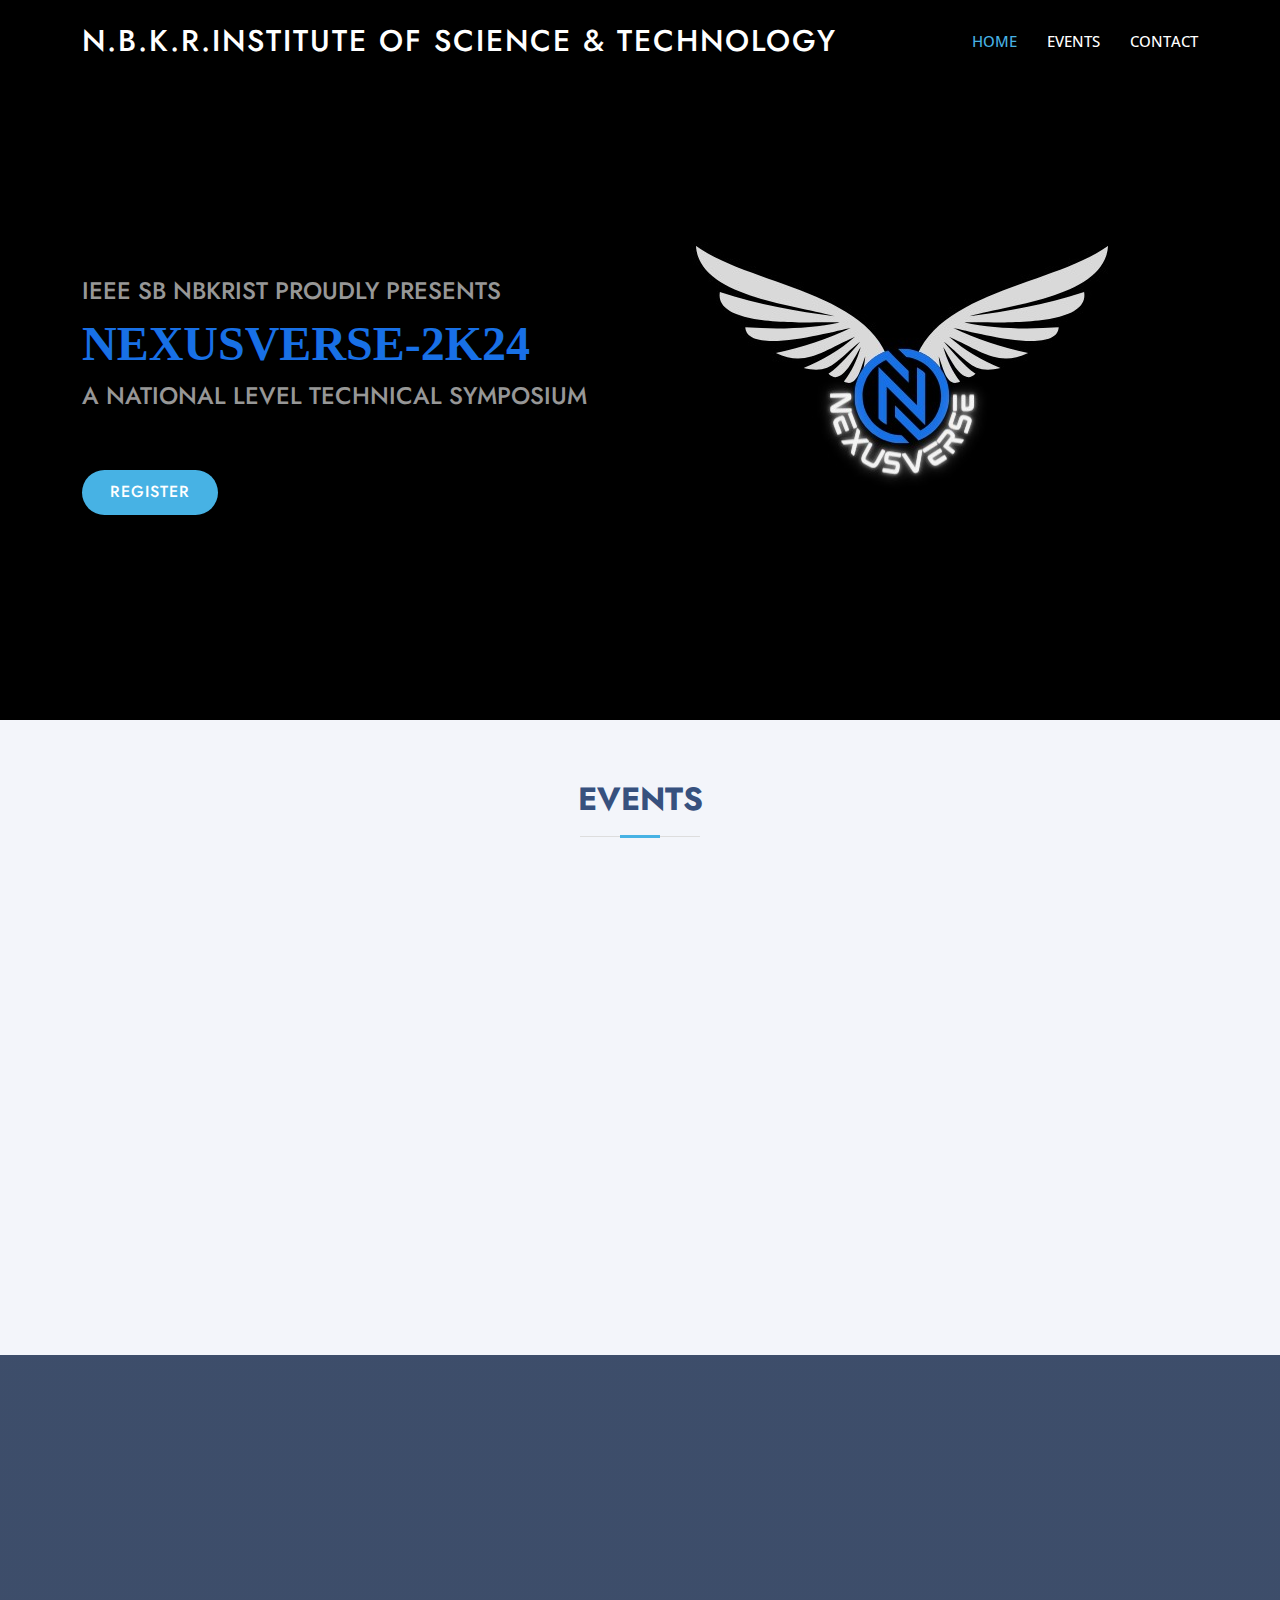
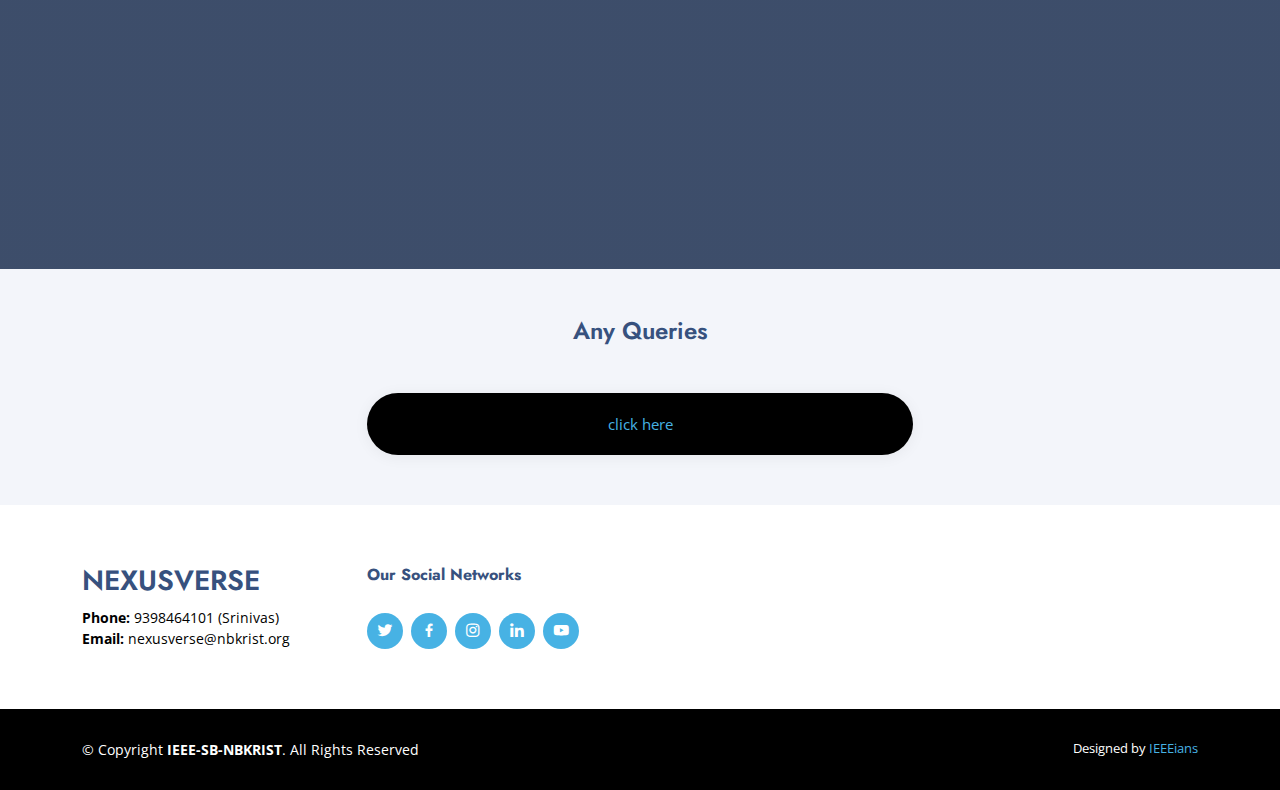
<file: index.html>
<!DOCTYPE html>
<html lang="en">

<head>
  <meta charset="utf-8">
  <meta content="width=device-width, initial-scale=1.0" name="viewport">

  <title>NEXUSVERSE-2K24</title>
  <meta content="" name="description">
  <meta content="" name="keywords">

  <!-- Favicons -->
  <link href="assets/img/logo.jpg" rel="icon">
  <link href="assets/img/logo.jpg" rel="apple-touch-icon">

  <!-- Google Fonts -->
  <link href="https://fonts.googleapis.com/css?family=Open+Sans:300,300i,400,400i,600,600i,700,700i|Jost:300,300i,400,400i,500,500i,600,600i,700,700i|Poppins:300,300i,400,400i,500,500i,600,600i,700,700i" rel="stylesheet">

  <!-- Vendor CSS Files -->
  <link href="assets/vendor/aos/aos.css" rel="stylesheet">
  <link href="assets/vendor/bootstrap/css/bootstrap.min.css" rel="stylesheet">
  <link href="assets/vendor/bootstrap-icons/bootstrap-icons.css" rel="stylesheet">
  <link href="assets/vendor/boxicons/css/boxicons.min.css" rel="stylesheet">
  <link href="assets/vendor/glightbox/css/glightbox.min.css" rel="stylesheet">
  <link href="assets/vendor/remixicon/remixicon.css" rel="stylesheet">
  <link href="assets/vendor/swiper/swiper-bundle.min.css" rel="stylesheet">

  <!-- Template Main CSS File -->
  <link href="assets/css/style.css" rel="stylesheet">

  <!-- =======================================================
  * Template Name: Arsha
  * Template URL: https://bootstrapmade.com/arsha-free-bootstrap-html-template-corporate/
  * Updated: Mar 17 2024 with Bootstrap v5.3.3
  * Author: BootstrapMade.com
  * License: https://bootstrapmade.com/license/
  ======================================================== -->
</head>

<body>

  <!-- ======= Header ======= -->
  <header id="header" class="fixed-top ">
    <div class="container d-flex align-items-center">

      <h1 class="logo me-auto"><a href="index.html">N.B.K.R.INSTITUTE OF SCIENCE & TECHNOLOGY</a></h1>
      <!-- Uncomment below if you prefer to use an image logo -->
      <!-- <a href="index.html" class="logo me-auto"><img src="assets/img/logo.png" alt="" class="img-fluid"></a>-->

      <nav id="navbar" class="navbar">
        <ul>
          <li><a class="nav-link scrollto active" href="#hero">HOME</a></li>
          <li><a class="nav-link scrollto" href="#team">EVENTS</a></li>          
          <li><a class="nav-link scrollto" href="#contact">CONTACT</a></li>
       
        </ul>
        <i class="bi bi-list mobile-nav-toggle"></i>
      </nav><!-- .navbar -->

    </div>
  </header><!-- End Header -->

  
  <!-- ======= Hero Section ======= -->
  <section id="hero" class="d-flex align-items-center">

    <div class="container">
      <div class="row">
        <div class="col-lg-6 d-flex flex-column justify-content-center pt-4 pt-lg-0 order-2 order-lg-1" data-aos="fade-up" data-aos-delay="200">
          <h3>IEEE SB NBKRIST PROUDLY PRESENTS</h3>    
          <h1>NEXUSVERSE-2K24</h1>
          <h2>A NATIONAL LEVEL TECHNICAL SYMPOSIUM</h2>
          <div class="d-flex justify-content-center justify-content-lg-start">
            <a href="https://docs.google.com/forms/d/e/1FAIpQLSepRcYvnKCvGFkPI1vViNbgQX_LXyCl0MOZdLDZkzg4o9wbxg/viewform" class="btn-get-started scrollto">REGISTER</a>            
          </div>
        </div>
        <div class="col-lg-6 order-1 order-lg-2 hero-img" data-aos="zoom-in" data-aos-delay="200">
          <img src="assets/img/logo.jpg" class="img-fluid animated" alt="">
        </div>
      </div>
    </div>

  </section><!-- End Hero -->

  <main id="main">

    
  
    <!-- ======= segments Section ======= -->
    <section id="team" class="team section-bg">
      <div class="container" data-aos="fade-up">

        <div class="section-title">
          <h2>EVENTS</h2>


        </div>

        <div class="row">

          <div class="col-lg-6" data-aos="zoom-in" data-aos-delay="100" onclick="window.location.href ='minihackathon.html';">
            <div class="member d-flex align-items-start">
              <div class="pic"><img src="assets/img/hack2.jpg" class="img-fluid" alt=""></div>
              <div class="member-info">
                <h4>MINI HACKATHON</h4>
                <span></span>
                <p>
                  </p>
               
              </div>
            </div>
          </div>

          <div class="col-lg-6 mt-4 mt-lg-0" data-aos="zoom-in" data-aos-delay="200" onclick="window.location.href ='debugging.html';">
            <div class="member d-flex align-items-start">
              <div class="pic"><img src="assets/img/debug.png" class="img-fluid" alt=""></div>
              <div class="member-info">
                <h4>DEBUGGING</h4>
                <span></span>
                <p></p>
          
              </div>
            </div>
          </div>

          <div class="col-lg-6 mt-4" data-aos="zoom-in" data-aos-delay="300" onclick="window.location.href ='techdebate.html';">
            <div class="member d-flex align-items-start">
              <div class="pic"><img src="assets/img/tech.jpg" class="img-fluid" alt=""></div>
              <div class="member-info">
                <h4>TECH DEBATE</h4>
                <span> </span>
                <p></p>
          
              </div>
            </div>
          </div>

          <div class="col-lg-6 mt-4" data-aos="zoom-in" data-aos-delay="400" onclick="window.location.href ='spotevents.html';">
            <div class="member d-flex align-items-start">
              <div class="pic"><img src="assets/img/spot.jpg" class="img-fluid" alt=""></div>
              <div class="member-info">
                <h4>SPOT EVENTS</h4>
                <span></span>
                <p></p>
        
              </div>
            </div>
          </div>

        </div>

      </div>
    </section>
    <!-- End Team Section -->


     <!-- ======= Services Section ======= -->
     <!-- ======= Pricing Section ======= -->
    <section id="contact" class="pricing">
      <div class="container" data-aos="fade-up">

        <div class="section-title">
          <h2 >CONTACT</h2>
        </div>

        <div class="row">

          <div class="col-lg-4" data-aos="fade-up" data-aos-delay="100">
            <div class="box">
              <h3>K.Devisrinivas</h3>
              <h4>9398464101</h4>

            </div>
          </div>

          <div class="col-lg-4 mt-4 mt-lg-0" data-aos="fade-up" data-aos-delay="200">
            <div class="box featured">
              <h3>S.Krishna Tejaswini </h3>
              <h4>8143235672</h4>
  
            </div>
          </div>

          <div class="col-lg-4 mt-4 mt-lg-0" data-aos="fade-up" data-aos-delay="300">
            <div class="box">
              <h3>K.Gayathri</h3>
              <h4>9346873045</h4>
 
            </div>
          </div>

        </div>

      </div>
    </section><!-- End Pricing Section --><!-- End Services Section -->

  </main><!-- End #main -->

  <!-- ======= Footer ======= -->
  <footer id="footer">

    <div class="footer-newsletter">
      <div class="container">
        <div class="row justify-content-center">
          <div class="col-lg-6">
            <h4>Any Queries</h4>
            <form action="" method="post">
              <a href="https://docs.google.com/forms/d/e/1FAIpQLSdMvfsr55muWIktfVe0zY6LwdBZe88WiAXunU60Ipqz0Mb9WQ/viewform?usp=pp_url" class="btn-get-started scrollto">click here</a>    
            </form>
          </div>
        </div>
      </div>
    </div>

    <div class="footer-top">
      <div class="container">
        <div class="row">

          <div class="col-lg-3 col-md-6 footer-contact">
            <h3>NEXUSVERSE</h3>     
              <strong>Phone:</strong> 9398464101 (Srinivas)<br>
              <strong>Email:</strong> nexusverse@nbkrist.org<br>
            </p>
          </div>

  


          <div class="col-lg-3 col-md-6 footer-links">
            <h4>Our Social Networks</h4> 
            <div class="social-links mt-3">
              <a href="https://twitter.com/Ieee_sb_nbkrist" class="twitter"><i class="bx bxl-twitter"></i></a>
              <a href="https://www.facebook.com/profile.php?id=61550818716033" class="facebook"><i class="bx bxl-facebook"></i></a>
              <a href="https://www.instagram.com/nexusverse_ieee?utm_source=ig_web_button_share_sheet&igsh=ZDNlZDc0MzIxNw=="><i class="bx bxl-instagram"></i></a>
              <a href="https://www.linkedin.com/in/ieee-sb-nbkrist-a3313b225/" class="linkedin"><i class="bx bxl-linkedin"></i></a>
              <a href="https://www.youtube.com/@IEEESBNBKRIST" class="linkedin"><i class="bx bxl-youtube"></i></a>
            </div>
          </div>

        </div>
      </div>
    </div>

    <div class="container footer-bottom clearfix">
      <div class="copyright">
        &copy; Copyright <strong><span>IEEE-SB-NBKRIST</span></strong>. All Rights Reserved
      </div>
      <div class="credits">
        <!-- All the links in the footer should remain intact. -->
        <!-- You can delete the links only if you purchased the pro version. -->
        <!-- Licensing information: https://bootstrapmade.com/license/ -->
        <!-- Purchase the pro version with working PHP/AJAX contact form: https://bootstrapmade.com/arsha-free-bootstrap-html-template-corporate/ -->
        Designed by <a href="https://www.instagram.com/ieee_sb_nbkrist/">IEEEians</a>
      </div>
    </div>
  </footer><!-- End Footer -->

  <div id="preloader"></div>
  <a href="#" class="back-to-top d-flex align-items-center justify-content-center"><i class="bi bi-arrow-up-short"></i></a>

  <!-- Vendor JS Files -->
  <script src="assets/vendor/aos/aos.js"></script>
  <script src="assets/vendor/bootstrap/js/bootstrap.bundle.min.js"></script>
  <script src="assets/vendor/glightbox/js/glightbox.min.js"></script>
  <script src="assets/vendor/isotope-layout/isotope.pkgd.min.js"></script>
  <script src="assets/vendor/swiper/swiper-bundle.min.js"></script>
  <script src="assets/vendor/waypoints/noframework.waypoints.js"></script>
  <script src="assets/vendor/php-email-form/validate.js"></script>

  <!-- Template Main JS File -->
  <script src="assets/js/main.js"></script>

</body>

</html>
</file>
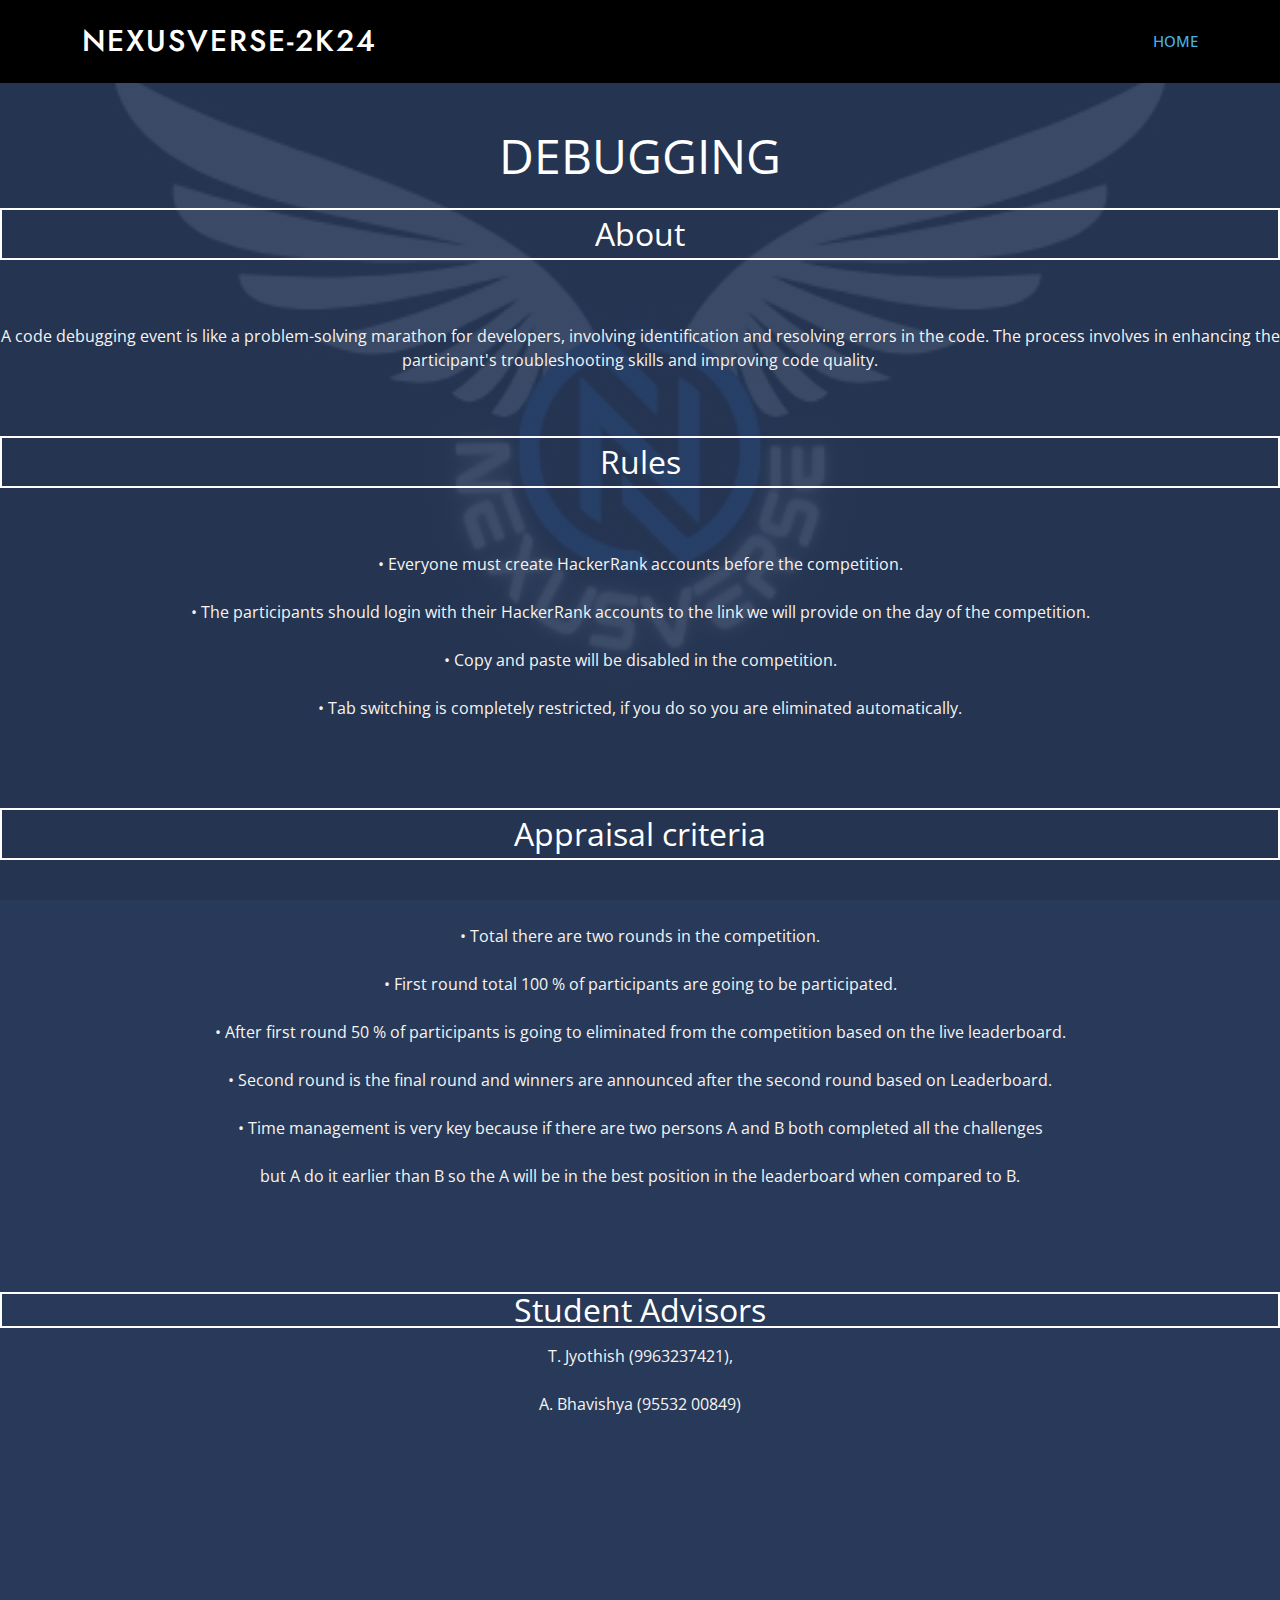
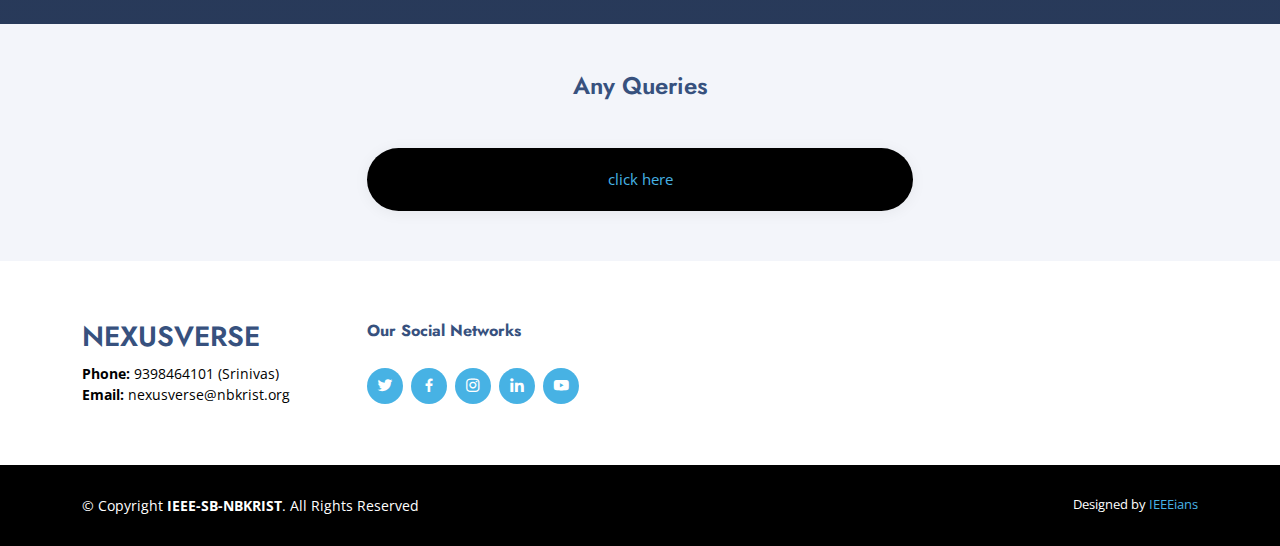
<file: debugging.html>
<!DOCTYPE html>
<html lang="en">

<head>
  <meta charset="utf-8">
  <meta content="width=device-width, initial-scale=1.0" name="viewport">

  <title>NEXUSVERSE-2K24</title>
  <meta content="" name="description">
  <meta content="" name="keywords">

  <!-- Favicons -->
  <link href="assets/img/logo.jpg" rel="icon">
  <link href="assets/img/logo.jpg" rel="apple-touch-icon">

  <!-- Google Fonts -->
  <link href="https://fonts.googleapis.com/css?family=Open+Sans:300,300i,400,400i,600,600i,700,700i|Jost:300,300i,400,400i,500,500i,600,600i,700,700i|Poppins:300,300i,400,400i,500,500i,600,600i,700,700i" rel="stylesheet">

  <!-- Vendor CSS Files -->
  <link href="assets/vendor/aos/aos.css" rel="stylesheet">
  <link href="assets/vendor/bootstrap/css/bootstrap.min.css" rel="stylesheet">
  <link href="assets/vendor/bootstrap-icons/bootstrap-icons.css" rel="stylesheet">
  <link href="assets/vendor/boxicons/css/boxicons.min.css" rel="stylesheet">
  <link href="assets/vendor/glightbox/css/glightbox.min.css" rel="stylesheet">
  <link href="assets/vendor/remixicon/remixicon.css" rel="stylesheet">
  <link href="assets/vendor/swiper/swiper-bundle.min.css" rel="stylesheet">

  <!-- Template Main CSS File -->
  <link href="assets/css/style.css" rel="stylesheet">

</head>
<!-- ======= Header ======= -->
  <header id="header" class="fixed-top ">
    <div class="container d-flex align-items-center">


      <h1 class="logo me-auto"><a href="index.html">NEXUSVERSE-2K24</a></h1>
      <!-- Uncomment below if you prefer to use an image logo -->
      <!-- <a href="index.html" class="logo me-auto"><img src="assets/img/logo.png" alt="" class="img-fluid"></a>-->

      <nav id="navbar" class="navbar"  margin="15px" color=" #000000">
        <ul>
          <li><a class="nav-link scrollto active" href="index.html">HOME</a></li>
       
        </ul>
        <style >
     @import url('https://fonts.googleapis.com/css2?family=JetBrains+Mono:wght@800&display=swap');

*{
    margin:0;
    padding: 0;
}

body{
    background-color: #2d2e39;

}

.header{
    text-align: center;
    color: rgb(251, 252, 251);
    font-size: 3em;
}

.rules{
    text-align: center;
    color: #39b94d;
    font-size: 2em;
}

@media only screen and (max-width: 700px) {
    .header {
        font-size: 2em;
        margin-bottom: .5em;
    }

    .rules {
        font-size: 1.5em;
    }
}

.rules-footer{
    text-align: center;
    color: #39b94d;
    font-size: 2em;
    line-height: 2rem;

}


#judge{
    font-size: 1em;
}

table{
    color: white;
    margin: auto;
    border-spacing: 20px;
}

        </style>
        <i class="bi bi-list mobile-nav-toggle"></i>
      </nav><!-- .navbar -->

    </div>
  </header><!-- End Header -->
    <body>
      <section id="cta" class="cta">
        <p class="header"> DEBUGGING</p>
        <p class="rules" style="border:2px solid white;">About</p> <br><br>
        
        <div class="contianer">
            <p style="font-size: 1em; text-align:center; color: rgb(246, 244, 242)">
              A code debugging event is like a problem-solving marathon for developers,
              involving identification and resolving errors in the code. The process involves
              in enhancing the participant's troubleshooting skills and improving code quality. <br>
            </p><br><br>
            <p class="rules" style="border:2px solid white;">Rules</p> <br><br>
        
            <div class="contianer">
                <p style="font-size: 1em; text-align:center; color: rgb(246, 244, 242)">
                  • Everyone must create HackerRank accounts before the competition.<br><br>
                  • The participants should login with their HackerRank accounts to the link we will provide on the day of the competition.<br><br>
                  • Copy and paste will be disabled in the competition.<br><br>
                  • Tab switching is completely restricted, if you do so you are eliminated automatically.<br><br>
                </p><br><br>
                <p class="rules" style="border:2px solid white;">Appraisal criteria</p> <br><br>
        
                <div class="contianer">
                    <p style="font-size: 1em; text-align:center; color: rgb(246, 244, 242)">
                      • Total there are two rounds in the competition. <br><br>
                      • First round total 100 % of participants are going to be participated. <br><br>
                      • After first round 50 % of participants is going to eliminated from the competition based on the live leaderboard. <br><br>                     
                      • Second round is the final round and winners are announced after the  second round based on Leaderboard. <br><br>                    
                      • Time management is very key because if there are two persons A and B both completed all the challenges  <br><br>                     
                      but A do it earlier than B so the A will be in the best position in the leaderboard when compared to B. <br><br>    
                    </p><br><br>
            </p>

            <p class="rules-footer" style="border:2px solid white;"> Student Advisors
              <p style="font-size: 1em; text-align:center; color: rgb(246, 244, 242)">
                T. Jyothish (9963237421), <br><br>
                A. Bhavishya (95532 00849) <br><br>    
              </p><br><br>

        </div>
      </section><!-- End Cta Section -->

  <!-- ======= Footer ======= -->
  <footer id="footer">

    <div class="footer-newsletter">
      <div class="container">
        <div class="row justify-content-center">
          <div class="col-lg-6">
            <h4>Any Queries</h4>
            <form action="" method="post">
              <a href="https://docs.google.com/forms/d/e/1FAIpQLSdMvfsr55muWIktfVe0zY6LwdBZe88WiAXunU60Ipqz0Mb9WQ/viewform?usp=pp_url" class="btn-get-started scrollto">click here</a>    
            </form>
          </div>
        </div>
      </div>
    </div>

    <div class="footer-top">
      <div class="container">
        <div class="row">

          <div class="col-lg-3 col-md-6 footer-contact">
            <h3>NEXUSVERSE</h3>     
            <strong>Phone:</strong> 9398464101 (Srinivas)<br>
            <strong>Email:</strong> nexusverse@nbkrist.org<br>
            </p>
          </div>

          <div class="col-lg-3 col-md-6 footer-links">
            <h4>Our Social Networks</h4> 
            <div class="social-links mt-3">
              <a href="https://twitter.com/Ieee_sb_nbkrist" class="twitter"><i class="bx bxl-twitter"></i></a>
              <a href="https://www.facebook.com/profile.php?id=61550818716033" class="facebook"><i class="bx bxl-facebook"></i></a>
              <a href="https://www.instagram.com/nexusverse_ieee?utm_source=ig_web_button_share_sheet&igsh=ZDNlZDc0MzIxNw=="><i class="bx bxl-instagram"></i></a>
              <a href="https://www.linkedin.com/in/ieee-sb-nbkrist-a3313b225/" class="linkedin"><i class="bx bxl-linkedin"></i></a>
              <a href="https://www.youtube.com/@IEEESBNBKRIST" class="linkedin"><i class="bx bxl-youtube"></i></a>
            </div>
          </div>

        </div>
      </div>
    </div>

    <div class="container footer-bottom clearfix">
      <div class="copyright">
        &copy; Copyright <strong><span>IEEE-SB-NBKRIST</span></strong>. All Rights Reserved
      </div>
      <div class="credits">
        <!-- All the links in the footer should remain intact. -->
        <!-- You can delete the links only if you purchased the pro version. -->
        <!-- Licensing information: https://bootstrapmade.com/license/ -->
        <!-- Purchase the pro version with working PHP/AJAX contact form: https://bootstrapmade.com/arsha-free-bootstrap-html-template-corporate/ -->
        Designed by <a href="https://www.instagram.com/ieee_sb_nbkrist/">IEEEians</a>
      </div>
    </div>
  </footer><!-- End Footer -->

  <div id="preloader"></div>
  <a href="#" class="back-to-top d-flex align-items-center justify-content-center"><i class="bi bi-arrow-up-short"></i></a>

  <!-- Vendor JS Files -->
  <script src="assets/vendor/aos/aos.js"></script>
  <script src="assets/vendor/bootstrap/js/bootstrap.bundle.min.js"></script>
  <script src="assets/vendor/glightbox/js/glightbox.min.js"></script>
  <script src="assets/vendor/isotope-layout/isotope.pkgd.min.js"></script>
  <script src="assets/vendor/swiper/swiper-bundle.min.js"></script>
  <script src="assets/vendor/waypoints/noframework.waypoints.js"></script>
  <script src="assets/vendor/php-email-form/validate.js"></script>

  <!-- Template Main JS File -->
  <script src="assets/js/main.js"></script>
    
        
</body>
</file>
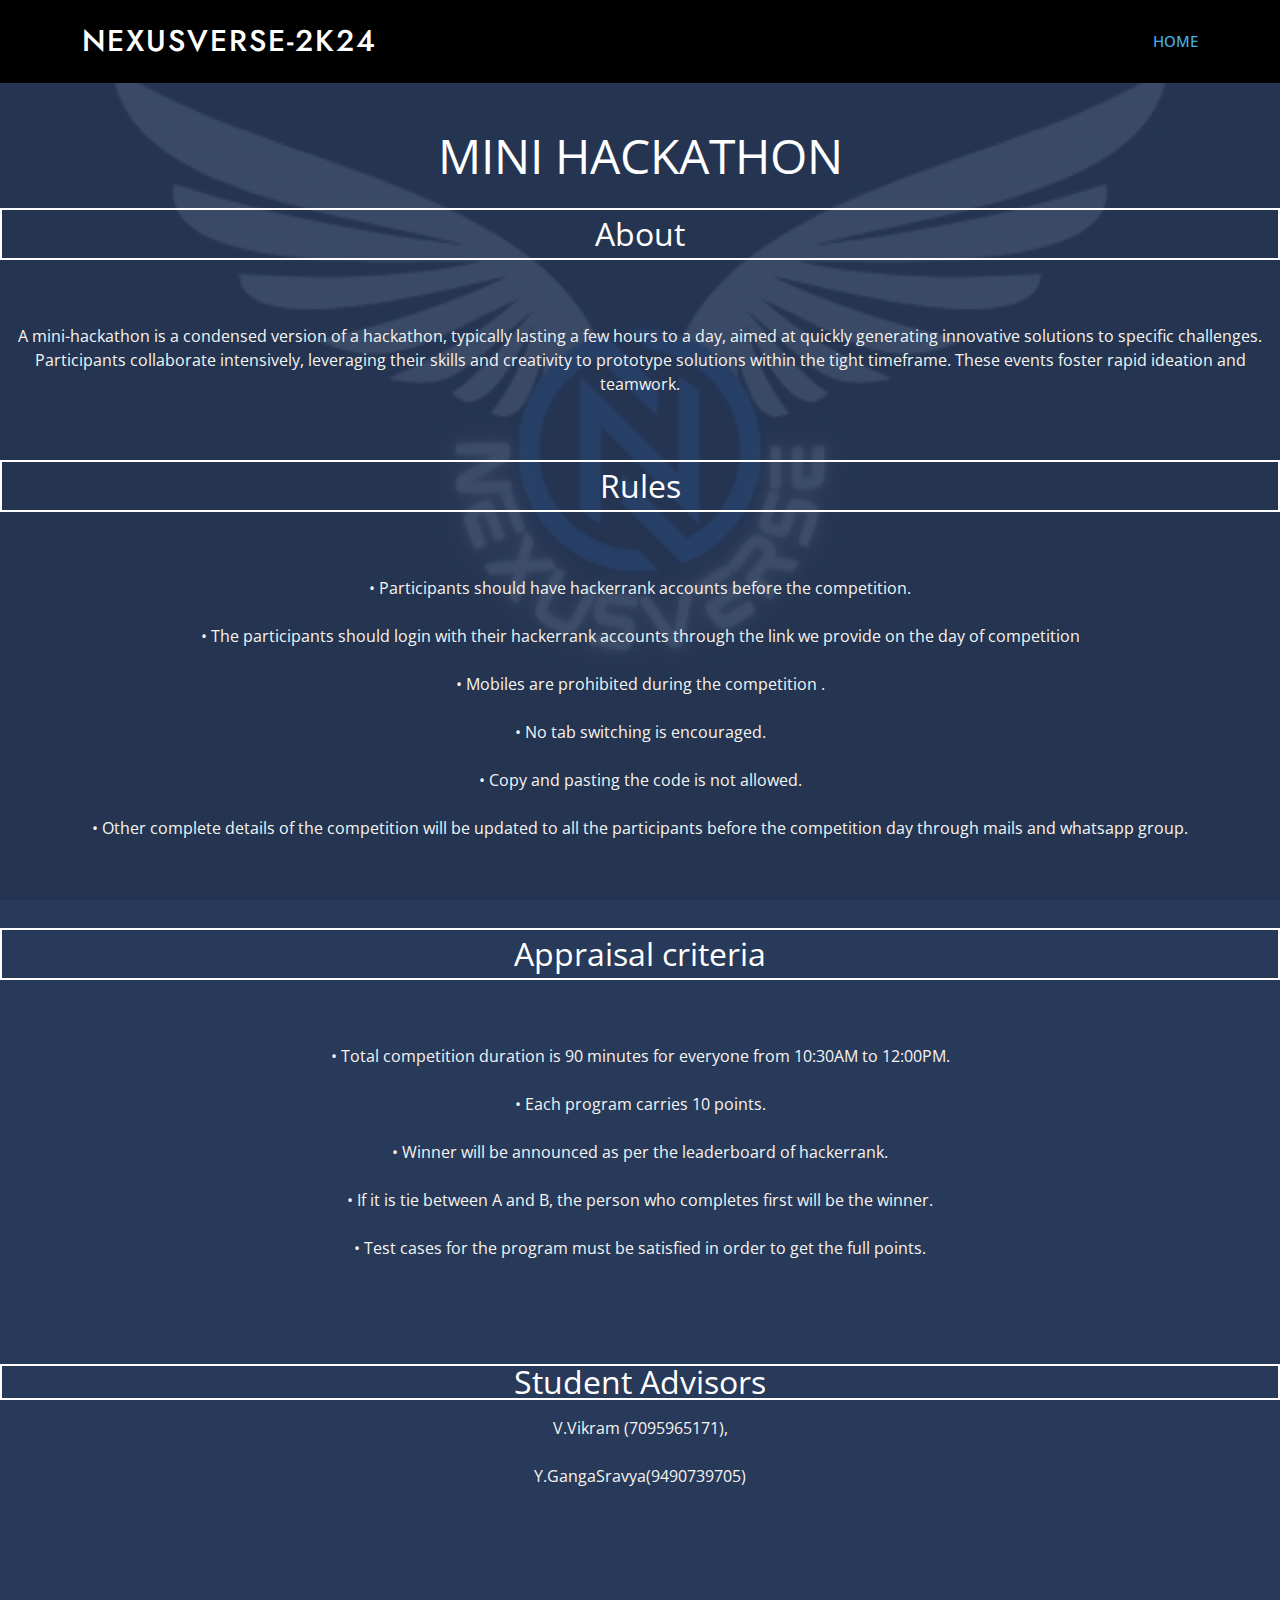
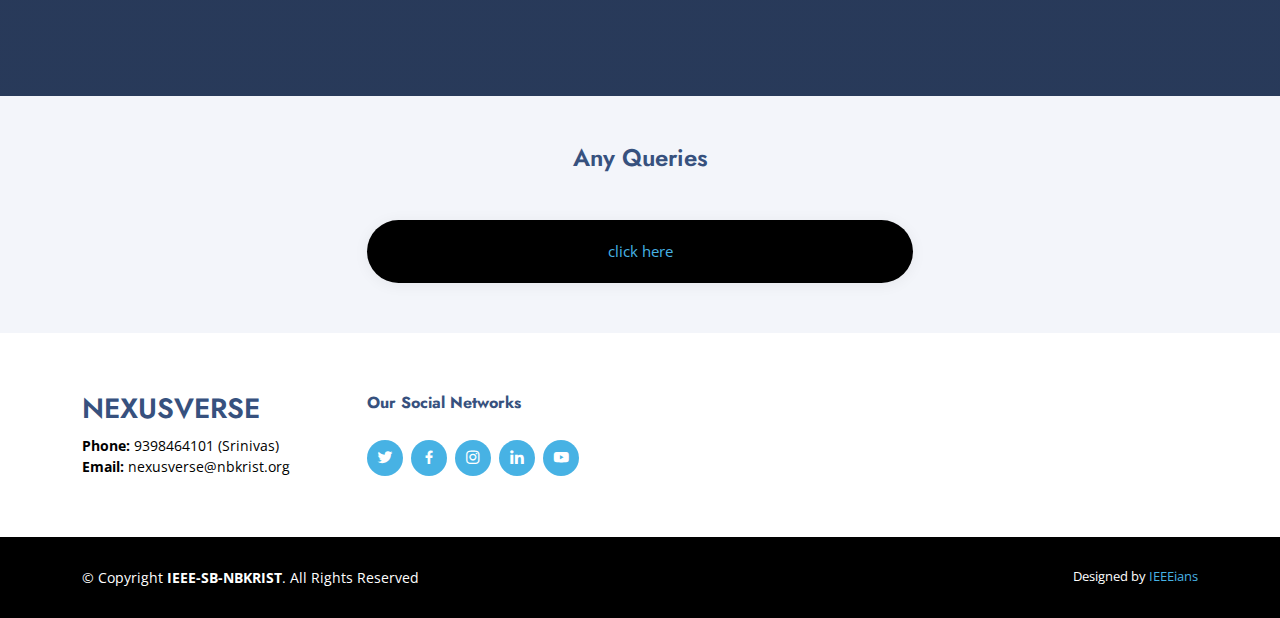
<file: minihackathon.html>
<!DOCTYPE html>
<html lang="en">

<head>
  <meta charset="utf-8">
  <meta content="width=device-width, initial-scale=1.0" name="viewport">

  <title>NEXUSVERSE-2K24</title>
  <meta content="" name="description">
  <meta content="" name="keywords">

  <!-- Favicons -->
  <link href="assets/img/logo.jpg" rel="icon">
  <link href="assets/img/logo.jpg" rel="apple-touch-icon">

  <!-- Google Fonts -->
  <link href="https://fonts.googleapis.com/css?family=Open+Sans:300,300i,400,400i,600,600i,700,700i|Jost:300,300i,400,400i,500,500i,600,600i,700,700i|Poppins:300,300i,400,400i,500,500i,600,600i,700,700i" rel="stylesheet">

  <!-- Vendor CSS Files -->
  <link href="assets/vendor/aos/aos.css" rel="stylesheet">
  <link href="assets/vendor/bootstrap/css/bootstrap.min.css" rel="stylesheet">
  <link href="assets/vendor/bootstrap-icons/bootstrap-icons.css" rel="stylesheet">
  <link href="assets/vendor/boxicons/css/boxicons.min.css" rel="stylesheet">
  <link href="assets/vendor/glightbox/css/glightbox.min.css" rel="stylesheet">
  <link href="assets/vendor/remixicon/remixicon.css" rel="stylesheet">
  <link href="assets/vendor/swiper/swiper-bundle.min.css" rel="stylesheet">

  <!-- Template Main CSS File -->
  <link href="assets/css/style.css" rel="stylesheet">

</head>
<!-- ======= Header ======= -->
  <header id="header" class="fixed-top ">
    <div class="container d-flex align-items-center">


      <h1 class="logo me-auto"><a href="index.html">NEXUSVERSE-2K24</a></h1>
      <!-- Uncomment below if you prefer to use an image logo -->
      <!-- <a href="index.html" class="logo me-auto"><img src="assets/img/logo.png" alt="" class="img-fluid"></a>-->

      <nav id="navbar" class="navbar"  margin="15px" color=" #000000">
        <ul>
          <li><a class="nav-link scrollto active" href="index.html">HOME</a></li>
       
        </ul>
        <style >
     @import url('https://fonts.googleapis.com/css2?family=JetBrains+Mono:wght@800&display=swap');

*{
    margin:0;
    padding: 0;
}

body{
    background-color: #2d2e39;

}

.header{
    text-align: center;
    color: rgb(251, 252, 251);
    font-size: 3em;
}

.rules{
    text-align: center;
    color: #39b94d;
    font-size: 2em;
}

@media only screen and (max-width: 700px) {
    .header {
        font-size: 2em;
        margin-bottom: .5em;
    }

    .rules {
        font-size: 1.5em;
    }
}

.rules-footer{
    text-align: center;
    color: #39b94d;
    font-size: 2em;
    line-height: 2rem;

}


#judge{
    font-size: 1em;
}

table{
    color: white;
    margin: auto;
    border-spacing: 20px;
}

        </style>
        <i class="bi bi-list mobile-nav-toggle"></i>
      </nav><!-- .navbar -->

    </div>
  </header><!-- End Header -->
    <body>
      <section id="cta" class="cta">
        <p class="header">MINI HACKATHON</p>
        <p class="rules" style="border:2px solid white;">About</p> <br><br>
        
        <div class="contianer">
            <p style="font-size: 1em; text-align:center; color: rgb(246, 244, 242)">
              A mini-hackathon is a condensed version of a hackathon, typically lasting a few hours to a day, aimed at
               quickly generating innovative solutions to specific challenges. Participants collaborate intensively, leveraging their      
               skills and creativity to prototype solutions within the tight timeframe. These events foster rapid ideation and  teamwork. <br>
            </p><br><br>
            <p class="rules" style="border:2px solid white;">Rules</p> <br><br>
        
            <div class="contianer">
                <p style="font-size: 1em; text-align:center; color: rgb(246, 244, 242)">
                  •	Participants should have hackerrank accounts before the competition.<br><br>
                  •	The participants should login with their hackerrank accounts through the link we provide on the day of competition <br><br>
                  •	Mobiles are prohibited during the competition .<br><br>
                  •	No tab switching  is encouraged.<br><br>
                  •	Copy and pasting the code is not allowed.<br><br>
                  •	Other complete details of  the competition will be updated  to all the participants before the competition day through mails and whatsapp group.<br><br>
                  
                </p><br><br>
                <p class="rules" style="border:2px solid white;">Appraisal criteria</p> <br><br>
        
                <div class="contianer">
                    <p style="font-size: 1em; text-align:center; color: rgb(246, 244, 242)">
                      •	Total  competition duration is 90 minutes for everyone from 10:30AM to 12:00PM.<br><br>
                      •	Each  program carries 10 points.<br><br>
                      •	Winner will be announced as per the leaderboard of hackerrank.<br><br> 
                      •	If it is tie between A and B, the person who completes first will be the  winner.<br><br>
                      •	Test  cases for the program must be satisfied in order to get the full points.<br><br>
                       
                    </p><br><br>
            </p>

            <p class="rules-footer" style="border:2px solid white;"> Student Advisors
              <p style="font-size: 1em; text-align:center; color: rgb(246, 244, 242)">
                V.Vikram (7095965171), <br><br>
                Y.GangaSravya(9490739705)<br><br>    
              </p><br><br>

        </div>
      </section><!-- End Cta Section -->

  <!-- ======= Footer ======= -->
  <footer id="footer">

    <div class="footer-newsletter">
      <div class="container">
        <div class="row justify-content-center">
          <div class="col-lg-6">
            <h4>Any Queries</h4>
            <form action="" method="post">
              <a href="https://docs.google.com/forms/d/e/1FAIpQLSdMvfsr55muWIktfVe0zY6LwdBZe88WiAXunU60Ipqz0Mb9WQ/viewform?usp=pp_url" class="btn-get-started scrollto">click here</a>    
            </form>
          </div>
        </div>
      </div>
    </div>

    <div class="footer-top">
      <div class="container">
        <div class="row">

          <div class="col-lg-3 col-md-6 footer-contact">
            <h3>NEXUSVERSE</h3>     
            <strong>Phone:</strong> 9398464101 (Srinivas)<br>
            <strong>Email:</strong> nexusverse@nbkrist.org<br>
            </p>
          </div>

          <div class="col-lg-3 col-md-6 footer-links">
            <h4>Our Social Networks</h4> 
            <div class="social-links mt-3">
              <a href="https://twitter.com/Ieee_sb_nbkrist" class="twitter"><i class="bx bxl-twitter"></i></a>
              <a href="https://www.facebook.com/profile.php?id=61550818716033" class="facebook"><i class="bx bxl-facebook"></i></a>
              <a href="https://www.instagram.com/nexusverse_ieee?utm_source=ig_web_button_share_sheet&igsh=ZDNlZDc0MzIxNw=="><i class="bx bxl-instagram"></i></a>
              <a href="https://www.linkedin.com/in/ieee-sb-nbkrist-a3313b225/" class="linkedin"><i class="bx bxl-linkedin"></i></a>
              <a href="https://www.youtube.com/@IEEESBNBKRIST" class="linkedin"><i class="bx bxl-youtube"></i></a>
            </div>
          </div>

        </div>
      </div>
    </div>

    <div class="container footer-bottom clearfix">
      <div class="copyright">
        &copy; Copyright <strong><span>IEEE-SB-NBKRIST</span></strong>. All Rights Reserved
      </div>
      <div class="credits">
        <!-- All the links in the footer should remain intact. -->
        <!-- You can delete the links only if you purchased the pro version. -->
        <!-- Licensing information: https://bootstrapmade.com/license/ -->
        <!-- Purchase the pro version with working PHP/AJAX contact form: https://bootstrapmade.com/arsha-free-bootstrap-html-template-corporate/ -->
        Designed by <a href="https://www.instagram.com/ieee_sb_nbkrist/">IEEEians</a>
      </div>
    </div>
  </footer><!-- End Footer -->

  <div id="preloader"></div>
  <a href="#" class="back-to-top d-flex align-items-center justify-content-center"><i class="bi bi-arrow-up-short"></i></a>

  <!-- Vendor JS Files -->
  <script src="assets/vendor/aos/aos.js"></script>
  <script src="assets/vendor/bootstrap/js/bootstrap.bundle.min.js"></script>
  <script src="assets/vendor/glightbox/js/glightbox.min.js"></script>
  <script src="assets/vendor/isotope-layout/isotope.pkgd.min.js"></script>
  <script src="assets/vendor/swiper/swiper-bundle.min.js"></script>
  <script src="assets/vendor/waypoints/noframework.waypoints.js"></script>
  <script src="assets/vendor/php-email-form/validate.js"></script>

  <!-- Template Main JS File -->
  <script src="assets/js/main.js"></script>
    
        
</body>
</file>
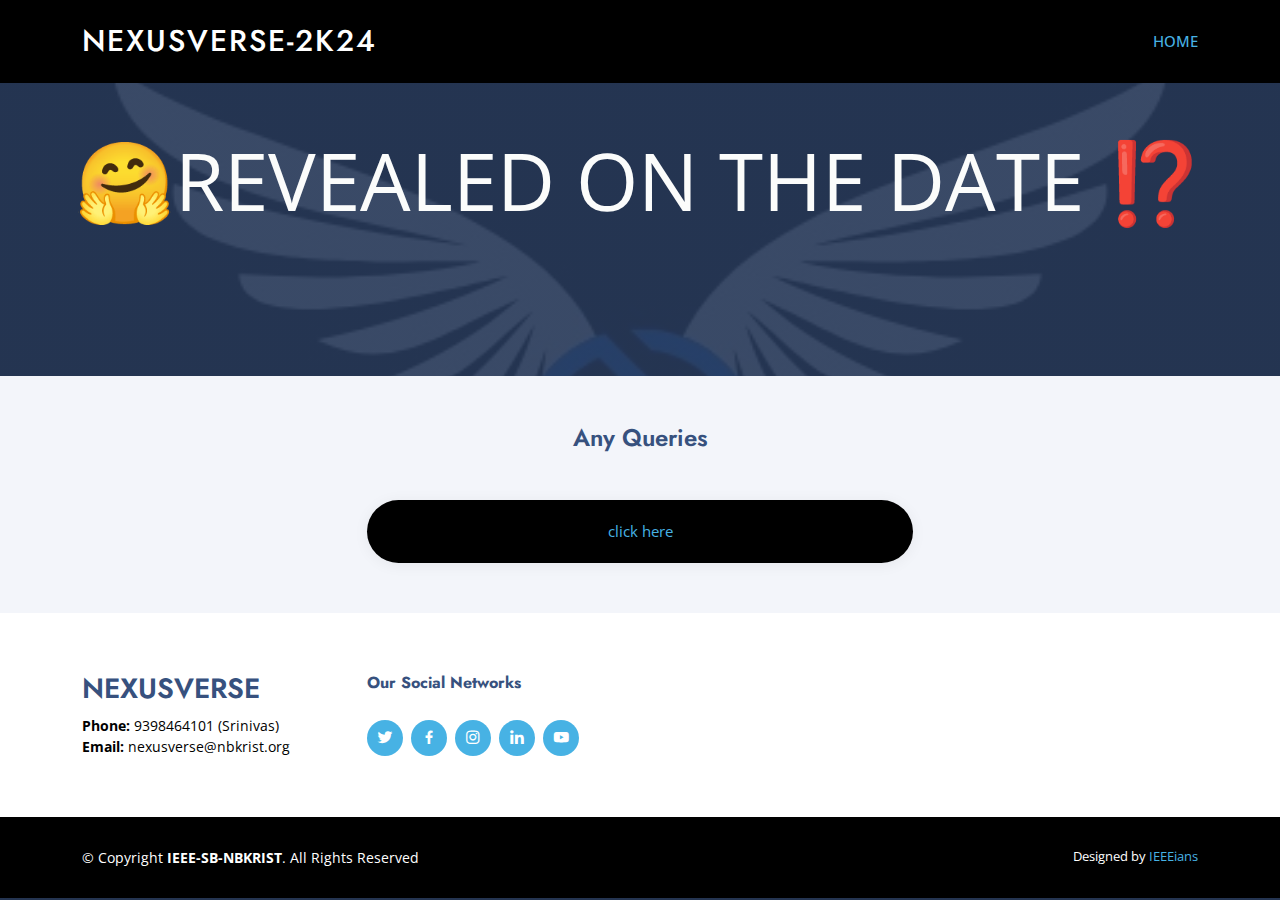
<file: spotevents.html>
<!DOCTYPE html>
<html lang="en">

<head>
  <meta charset="utf-8">
  <meta content="width=device-width, initial-scale=1.0" name="viewport">

  <title>NEXUSVERSE-2K24</title>
  <meta content="" name="description">
  <meta content="" name="keywords">

  <!-- Favicons -->
  <link href="assets/img/logo.jpg" rel="icon">
  <link href="assets/img/logo.jpg" rel="apple-touch-icon">

  <!-- Google Fonts -->
  <link href="https://fonts.googleapis.com/css?family=Open+Sans:300,300i,400,400i,600,600i,700,700i|Jost:300,300i,400,400i,500,500i,600,600i,700,700i|Poppins:300,300i,400,400i,500,500i,600,600i,700,700i" rel="stylesheet">

  <!-- Vendor CSS Files -->
  <link href="assets/vendor/aos/aos.css" rel="stylesheet">
  <link href="assets/vendor/bootstrap/css/bootstrap.min.css" rel="stylesheet">
  <link href="assets/vendor/bootstrap-icons/bootstrap-icons.css" rel="stylesheet">
  <link href="assets/vendor/boxicons/css/boxicons.min.css" rel="stylesheet">
  <link href="assets/vendor/glightbox/css/glightbox.min.css" rel="stylesheet">
  <link href="assets/vendor/remixicon/remixicon.css" rel="stylesheet">
  <link href="assets/vendor/swiper/swiper-bundle.min.css" rel="stylesheet">

  <!-- Template Main CSS File -->
  <link href="assets/css/style.css" rel="stylesheet">

</head>
<!-- ======= Header ======= -->
  <header id="header" class="fixed-top ">
    <div class="container d-flex align-items-center">


      <h1 class="logo me-auto"><a href="index.html">NEXUSVERSE-2K24</a></h1>
      <!-- Uncomment below if you prefer to use an image logo -->
      <!-- <a href="index.html" class="logo me-auto"><img src="assets/img/logo.png" alt="" class="img-fluid"></a>-->

      <nav id="navbar" class="navbar"  margin="15px" color=" #000000">
        <ul>
          <li><a class="nav-link scrollto active" href="index.html">HOME</a></li>
       
        </ul>
        <style >
          header {
            margin: 0;
  padding: 0;
  position: relative;
  display: flex;
 

           } 
        </style>
        <i class="bi bi-list mobile-nav-toggle"></i>
      </nav><!-- .navbar -->

    </div>
  </header><!-- End Header -->
    <body>
  
    <!-- ======= Cta Section ======= -->
    <section id="cta" class="cta">

    <p class="header" style="text-align: center;
    color: rgb(251, 252, 251);
    font-size: 5em;">🤗REVEALED ON THE DATE ⁉️</p>
        </div>
      </section><!-- End Cta Section -->

<!-- ======= Footer ======= -->
<footer id="footer">

  <div class="footer-newsletter">
    <div class="container">
      <div class="row justify-content-center">
        <div class="col-lg-6">
          <h4>Any Queries</h4>
          <form action="" method="post">
            <a href="https://docs.google.com/forms/d/e/1FAIpQLSdMvfsr55muWIktfVe0zY6LwdBZe88WiAXunU60Ipqz0Mb9WQ/viewform?usp=pp_url" class="btn-get-started scrollto">click here</a>    
          </form>
        </div>
      </div>
    </div>
  </div>

  <div class="footer-top">
    <div class="container">
      <div class="row">

        <div class="col-lg-3 col-md-6 footer-contact">
          <h3>NEXUSVERSE</h3>     
          <strong>Phone:</strong> 9398464101 (Srinivas)<br>
          <strong>Email:</strong> nexusverse@nbkrist.org<br>
          </p>
        </div>

        <div class="col-lg-3 col-md-6 footer-links">
          <h4>Our Social Networks</h4> 
          <div class="social-links mt-3">
            <a href="https://twitter.com/Ieee_sb_nbkrist" class="twitter"><i class="bx bxl-twitter"></i></a>
            <a href="https://www.facebook.com/profile.php?id=61550818716033" class="facebook"><i class="bx bxl-facebook"></i></a>
            <a href="https://www.instagram.com/nexusverse_ieee?utm_source=ig_web_button_share_sheet&igsh=ZDNlZDc0MzIxNw=="><i class="bx bxl-instagram"></i></a>
            <a href="https://www.linkedin.com/in/ieee-sb-nbkrist-a3313b225/" class="linkedin"><i class="bx bxl-linkedin"></i></a>
            <a href="https://www.youtube.com/@IEEESBNBKRIST" class="linkedin"><i class="bx bxl-youtube"></i></a>
          </div>
        </div>

      </div>
    </div>
  </div>

  <div class="container footer-bottom clearfix">
    <div class="copyright">
      &copy; Copyright <strong><span>IEEE-SB-NBKRIST</span></strong>. All Rights Reserved
    </div>
    <div class="credits">
      <!-- All the links in the footer should remain intact. -->
      <!-- You can delete the links only if you purchased the pro version. -->
      <!-- Licensing information: https://bootstrapmade.com/license/ -->
      <!-- Purchase the pro version with working PHP/AJAX contact form: https://bootstrapmade.com/arsha-free-bootstrap-html-template-corporate/ -->
      Designed by <a href="https://www.instagram.com/ieee_sb_nbkrist/">IEEEians</a>
    </div>
  </div>
</footer><!-- End Footer -->

<div id="preloader"></div>
<a href="#" class="back-to-top d-flex align-items-center justify-content-center"><i class="bi bi-arrow-up-short"></i></a>

<!-- Vendor JS Files -->
<script src="assets/vendor/aos/aos.js"></script>
<script src="assets/vendor/bootstrap/js/bootstrap.bundle.min.js"></script>
<script src="assets/vendor/glightbox/js/glightbox.min.js"></script>
<script src="assets/vendor/isotope-layout/isotope.pkgd.min.js"></script>
<script src="assets/vendor/swiper/swiper-bundle.min.js"></script>
<script src="assets/vendor/waypoints/noframework.waypoints.js"></script>
<script src="assets/vendor/php-email-form/validate.js"></script>

<!-- Template Main JS File -->
<script src="assets/js/main.js"></script>
  
</body>
</file>
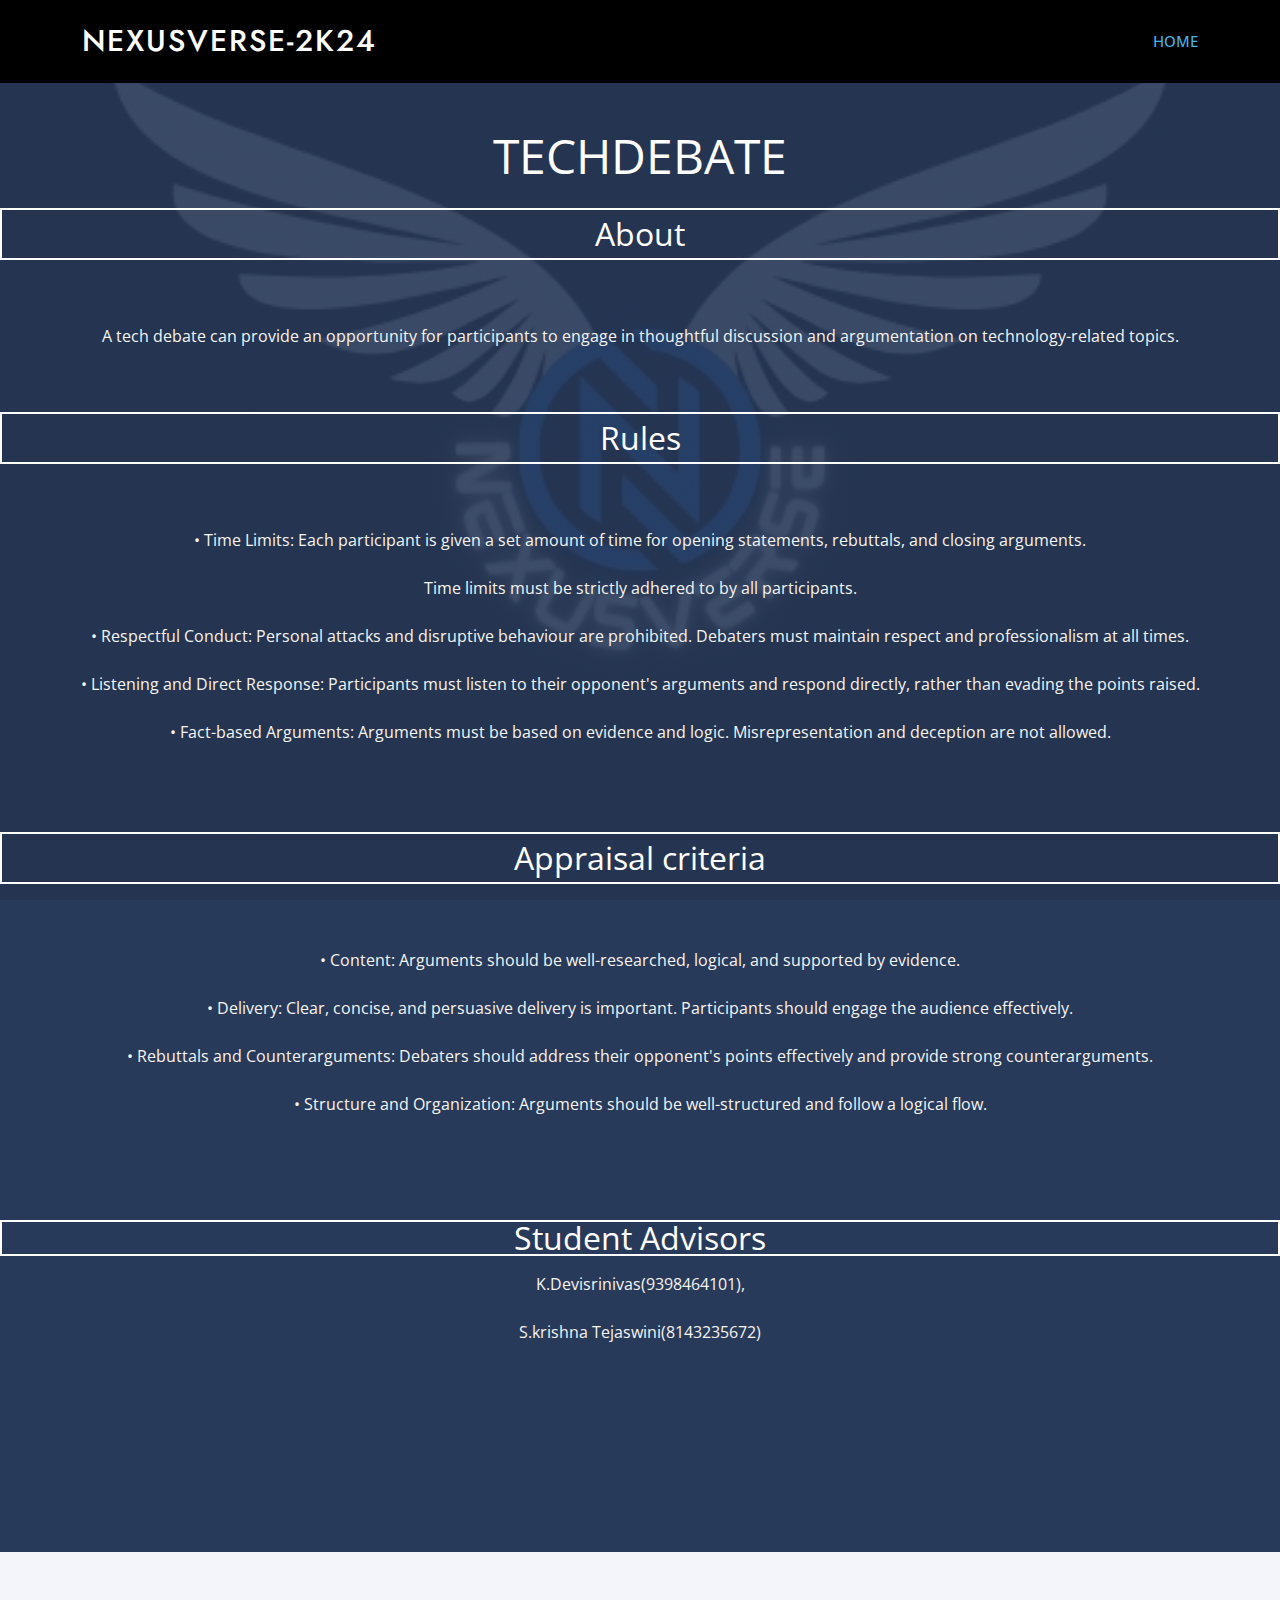
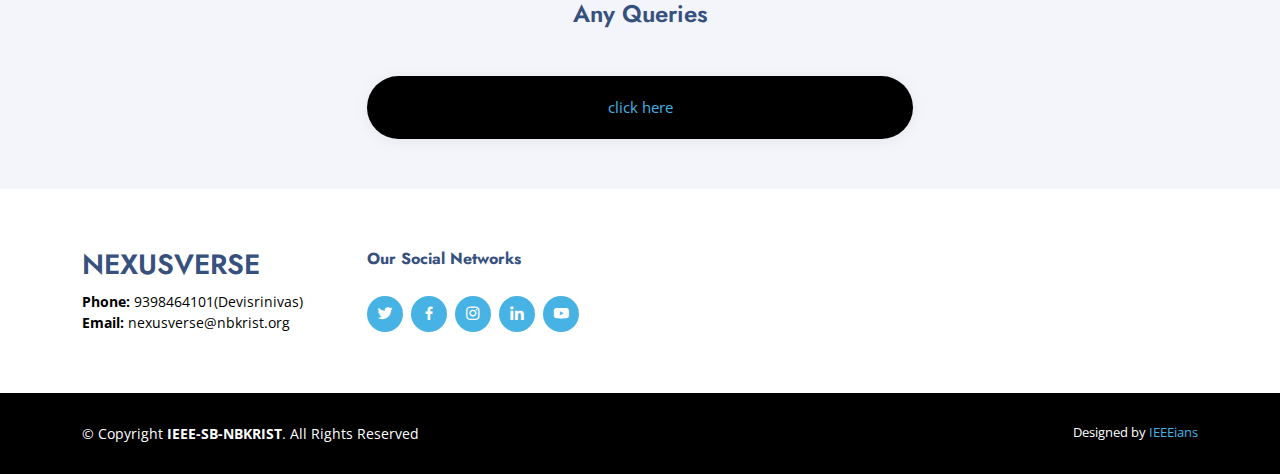
<file: techdebate.html>
<!DOCTYPE html>
<html lang="en">

<head>
  <meta charset="utf-8">
  <meta content="width=device-width, initial-scale=1.0" name="viewport">

  <title>NEXUSVERSE-2K24</title>
  <meta content="" name="description">
  <meta content="" name="keywords">

  <!-- Favicons -->
  <link href="assets/img/logo.jpg" rel="icon">
  <link href="assets/img/logo.jpg" rel="apple-touch-icon">

  <!-- Google Fonts -->
  <link href="https://fonts.googleapis.com/css?family=Open+Sans:300,300i,400,400i,600,600i,700,700i|Jost:300,300i,400,400i,500,500i,600,600i,700,700i|Poppins:300,300i,400,400i,500,500i,600,600i,700,700i" rel="stylesheet">

  <!-- Vendor CSS Files -->
  <link href="assets/vendor/aos/aos.css" rel="stylesheet">
  <link href="assets/vendor/bootstrap/css/bootstrap.min.css" rel="stylesheet">
  <link href="assets/vendor/bootstrap-icons/bootstrap-icons.css" rel="stylesheet">
  <link href="assets/vendor/boxicons/css/boxicons.min.css" rel="stylesheet">
  <link href="assets/vendor/glightbox/css/glightbox.min.css" rel="stylesheet">
  <link href="assets/vendor/remixicon/remixicon.css" rel="stylesheet">
  <link href="assets/vendor/swiper/swiper-bundle.min.css" rel="stylesheet">

  <!-- Template Main CSS File -->
  <link href="assets/css/style.css" rel="stylesheet">

</head>
<!-- ======= Header ======= -->
  <header id="header" class="fixed-top ">
    <div class="container d-flex align-items-center">


      <h1 class="logo me-auto"><a href="index.html">NEXUSVERSE-2K24</a></h1>
      <!-- Uncomment below if you prefer to use an image logo -->
      <!-- <a href="index.html" class="logo me-auto"><img src="assets/img/logo.png" alt="" class="img-fluid"></a>-->

      <nav id="navbar" class="navbar"  margin="15px" color=" #000000">
        <ul>
          <li><a class="nav-link scrollto active" href="index.html">HOME</a></li>
       
        </ul>
        <style >
     @import url('https://fonts.googleapis.com/css2?family=JetBrains+Mono:wght@800&display=swap');

*{
    margin:0;
    padding: 0;
}

body{
    background-color: #2d2e39;

}

.header{
    text-align: center;
    color: rgb(251, 252, 251);
    font-size: 3em;
}

.rules{
    text-align: center;
    color: #39b94d;
    font-size: 2em;
}

@media only screen and (max-width: 700px) {
    .header {
        font-size: 2em;
        margin-bottom: .5em;
    }

    .rules {
        font-size: 1.5em;
    }
}

.rules-footer{
    text-align: center;
    color: #39b94d;
    font-size: 2em;
    line-height: 2rem;

}


#judge{
    font-size: 1em;
}

table{
    color: white;
    margin: auto;
    border-spacing: 20px;
}

        </style>
        <i class="bi bi-list mobile-nav-toggle"></i>
      </nav><!-- .navbar -->

    </div>
  </header><!-- End Header -->
    <body>
      <section id="cta" class="cta">
        <p class="header">TECHDEBATE</p>
        <p class="rules" style="border:2px solid white;">About</p> <br><br>
        
        <div class="contianer">
            <p style="font-size: 1em; text-align:center; color: rgb(246, 244, 242)">
              A tech debate can provide an opportunity for participants to engage in thoughtful discussion
              and argumentation on technology-related topics. <br>
            </p><br><br>
            <p class="rules" style="border:2px solid white;">Rules</p> <br><br>
        
            <div class="contianer">
                <p style="font-size: 1em; text-align:center; color: rgb(246, 244, 242)">
                  • Time Limits: Each participant is given a set amount of time for opening statements, rebuttals, and closing  arguments.<br><br>
                  Time limits must be strictly adhered to by all participants.<br><br>
                  • Respectful Conduct: Personal attacks and disruptive behaviour are prohibited. Debaters must maintain respect and professionalism at all times.<br><br> 
                  • Listening and Direct Response: Participants must listen to their opponent's arguments and respond directly, rather than evading the points raised.<br><br>
                  • Fact-based Arguments: Arguments must be based on evidence and logic. Misrepresentation and deception are not allowed.<br><br>   
                </p><br><br>
                <p class="rules" style="border:2px solid white;">Appraisal criteria</p> <br><br>
        
                <div class="contianer">
                    <p style="font-size: 1em; text-align:center; color: rgb(246, 244, 242)">
                      •	Content: Arguments should be well-researched, logical, and supported by evidence.<br><br>
                      • Delivery: Clear, concise, and persuasive delivery is important. Participants should engage the audience effectively.<br><br>
                      • Rebuttals and Counterarguments: Debaters should address their opponent's points effectively and provide strong counterarguments.<br><br>
                      • Structure and Organization: Arguments should be well-structured and follow a logical flow.<br><br>
                    </p><br><br>
            </p>

            <p class="rules-footer" style="border:2px solid white;"> Student Advisors
              <p style="font-size: 1em; text-align:center; color: rgb(246, 244, 242)">
                K.Devisrinivas(9398464101), <br><br>
                S.krishna Tejaswini(8143235672)<br><br>    
              </p><br><br>

        </div>
      </section><!-- End Cta Section -->

  <!-- ======= Footer ======= -->
  <footer id="footer">

    <div class="footer-newsletter">
      <div class="container">
        <div class="row justify-content-center">
          <div class="col-lg-6">
            <h4>Any Queries</h4>
            <form action="" method="post">
              <a href="https://docs.google.com/forms/d/e/1FAIpQLSdMvfsr55muWIktfVe0zY6LwdBZe88WiAXunU60Ipqz0Mb9WQ/viewform?usp=pp_url" class="btn-get-started scrollto">click here</a>    
            </form>
          </div>
        </div>
      </div>
    </div>

    <div class="footer-top">
      <div class="container">
        <div class="row">

          <div class="col-lg-3 col-md-6 footer-contact">
            <h3>NEXUSVERSE</h3>     
            <strong>Phone:</strong> 9398464101(Devisrinivas)<br>
            <strong>Email:</strong> nexusverse@nbkrist.org<br>
            </p>
          </div>

          <div class="col-lg-3 col-md-6 footer-links">
            <h4>Our Social Networks</h4> 
            <div class="social-links mt-3">
              <a href="https://twitter.com/Ieee_sb_nbkrist" class="twitter"><i class="bx bxl-twitter"></i></a>
              <a href="https://www.facebook.com/profile.php?id=61550818716033" class="facebook"><i class="bx bxl-facebook"></i></a>
              <a href="https://www.instagram.com/nexusverse_ieee?utm_source=ig_web_button_share_sheet&igsh=ZDNlZDc0MzIxNw=="><i class="bx bxl-instagram"></i></a>
              <a href="https://www.linkedin.com/in/ieee-sb-nbkrist-a3313b225/" class="linkedin"><i class="bx bxl-linkedin"></i></a>
              <a href="https://www.youtube.com/@IEEESBNBKRIST" class="linkedin"><i class="bx bxl-youtube"></i></a>
            </div>
          </div>

        </div>
      </div>
    </div>

    <div class="container footer-bottom clearfix">
      <div class="copyright">
        &copy; Copyright <strong><span>IEEE-SB-NBKRIST</span></strong>. All Rights Reserved
      </div>
      <div class="credits">
        <!-- All the links in the footer should remain intact. -->
        <!-- You can delete the links only if you purchased the pro version. -->
        <!-- Licensing information: https://bootstrapmade.com/license/ -->
        <!-- Purchase the pro version with working PHP/AJAX contact form: https://bootstrapmade.com/arsha-free-bootstrap-html-template-corporate/ -->
        Designed by <a href="https://bootstrapmade.com/">IEEEians</a>
      </div>
    </div>
  </footer><!-- End Footer -->

  <div id="preloader"></div>
  <a href="#" class="back-to-top d-flex align-items-center justify-content-center"><i class="bi bi-arrow-up-short"></i></a>

  <!-- Vendor JS Files -->
  <script src="assets/vendor/aos/aos.js"></script>
  <script src="assets/vendor/bootstrap/js/bootstrap.bundle.min.js"></script>
  <script src="assets/vendor/glightbox/js/glightbox.min.js"></script>
  <script src="assets/vendor/isotope-layout/isotope.pkgd.min.js"></script>
  <script src="assets/vendor/swiper/swiper-bundle.min.js"></script>
  <script src="assets/vendor/waypoints/noframework.waypoints.js"></script>
  <script src="assets/vendor/php-email-form/validate.js"></script>

  <!-- Template Main JS File -->
  <script src="assets/js/main.js"></script>
    
        
</body>
</file>
<file: assets/css/style.css>
/**
* Template Name: Arsha
* Template URL: https://bootstrapmade.com/arsha-free-bootstrap-html-template-corporate/
* Updated: Mar 17 2024 with Bootstrap v5.3.3
* Author: BootstrapMade.com
* License: https://bootstrapmade.com/license/
*/

/*--------------------------------------------------------------
# General
--------------------------------------------------------------*/
body {
  font-family: "Open Sans", sans-serif;
  color: #000000;
  background: linear-gradient(rgba(40, 58, 90, 0.9), rgba(40, 58, 90, 0.9)), url("../img/logo.jpg") fixed center center;
  background-size: cover;
}

a {
  color: #47b2e4;
  text-decoration: none;
}

a:hover {
  color: #73c5eb;
  text-decoration: none;
}

h1,
h2,
h3,
h4,
h5,
h6 {
  font-family: "Jost", sans-serif;
}

/*--------------------------------------------------------------
# Preloader
--------------------------------------------------------------*/
#preloader {
  position: fixed;
  top: 0;
  left: 0;
  right: 0;
  bottom: 0;
  z-index: 9999;
  overflow: hidden;
  background: #000000;
}

#preloader:before {
  content: "";
  position: fixed;
  top: calc(50% - 30px);
  left: calc(50% - 30px);
  border: 6px solid #000000;
  border-top-color: #fff;
  border-bottom-color: #fff;
  border-radius: 50%;
  width: 60px;
  height: 60px;
  animation: animate-preloader 1s linear infinite;
}

@keyframes animate-preloader {
  0% {
    transform: rotate(0deg);
  }

  100% {
    transform: rotate(360deg);
  }
}

/*--------------------------------------------------------------
# Back to top button
--------------------------------------------------------------*/
.back-to-top {
  position: fixed;
  visibility: hidden;
  opacity: 0;
  right: 15px;
  bottom: 15px;
  z-index: 996;
  background: #47b2e4;
  width: 40px;
  height: 40px;
  border-radius: 50px;
  transition: all 0.4s;
}

.back-to-top i {
  font-size: 24px;
  color: #fff;
  line-height: 0;
}

.back-to-top:hover {
  background: #6bc1e9;
  color: #fff;
}

.back-to-top.active {
  visibility: visible;
  opacity: 1;
}

/*--------------------------------------------------------------
# Header
--------------------------------------------------------------*/
#header {
  transition: all 0.5s;
  z-index: 997;
  padding: 15px 0;
  background-color: #000000;
  color: #fff;
  padding: 20px;
}

#header.header-scrolled,
#header.header-inner-pages {
  background: rgba(0, 0, 0, 0.9);
}

#header .logo {
  font-size: 30px;
  margin: 0;
  padding: 0;
  line-height: 1;
  font-weight: 500;
  letter-spacing: 2px;
  text-transform: uppercase;
}

#header .logo a {
  color: #fff;
}

#header .logo img {
  max-height: 40px;
}

/*--------------------------------------------------------------
# Navigation Menu
--------------------------------------------------------------*/
/**
* Desktop Navigation 
*/
.navbar {
  padding: 0;
}

.navbar ul {
  margin: 0;
  padding: 0;
  display: flex;
  list-style: none;
  align-items: center;
}

.navbar li {
  position: relative;
}

.navbar a,
.navbar a:focus {
  display: flex;
  align-items: center;
  justify-content: space-between;
  padding: 10px 0 10px 30px;
  font-size: 15px;
  font-weight: 500;
  color: #fff;
  white-space: nowrap;
  transition: 0.3s;
}

.navbar a i,
.navbar a:focus i {
  font-size: 12px;
  line-height: 0;
  margin-left: 5px;
}

.navbar a:hover,
.navbar .active,
.navbar .active:focus,
.navbar li:hover>a {
  color: #47b2e4;
}

.navbar .getstarted,
.navbar .getstarted:focus {
  padding: 8px 20px;
  margin-left: 30px;
  border-radius: 50px;
  color: #fff;
  font-size: 14px;
  border: 2px solid #47b2e4;
  font-weight: 600;
}

.navbar .getstarted:hover,
.navbar .getstarted:focus:hover {
  color: #fff;
  background: #31a9e1;
}

.navbar .dropdown ul {
  display: block;
  position: absolute;
  left: 14px;
  top: calc(100% + 30px);
  margin: 0;
  padding: 10px 0;
  z-index: 99;
  opacity: 0;
  visibility: hidden;
  background: #fff;
  box-shadow: 0px 0px 30px rgba(127, 137, 161, 0.25);
  transition: 0.3s;
  border-radius: 4px;
}

.navbar .dropdown ul li {
  min-width: 200px;
}

.navbar .dropdown ul a {
  padding: 10px 20px;
  font-size: 14px;
  text-transform: none;
  font-weight: 500;
  color: #000000;
}

.navbar .dropdown ul a i {
  font-size: 12px;
}

.navbar .dropdown ul a:hover,
.navbar .dropdown ul .active:hover,
.navbar .dropdown ul li:hover>a {
  color: #47b2e4;
}

.navbar .dropdown:hover>ul {
  opacity: 1;
  top: 100%;
  visibility: visible;
}

.navbar .dropdown .dropdown ul {
  top: 0;
  left: calc(100% - 30px);
  visibility: hidden;
}

.navbar .dropdown .dropdown:hover>ul {
  opacity: 1;
  top: 0;
  left: 100%;
  visibility: visible;
}

@media (max-width: 1366px) {
  .navbar .dropdown .dropdown ul {
    left: -90%;
  }

  .navbar .dropdown .dropdown:hover>ul {
    left: -100%;
  }
}

/**
* Mobile Navigation 
*/
.mobile-nav-toggle {
  color: #fff;
  font-size: 28px;
  cursor: pointer;
  display: none;
  line-height: 0;
  transition: 0.5s;
}

.mobile-nav-toggle.bi-x {
  color: #fff;
}

@media (max-width: 991px) {
  .mobile-nav-toggle {
    display: block;
  }

  .navbar ul {
    display: none;
  }
}

.navbar-mobile {
  position: fixed;
  overflow: hidden;
  top: 0;
  right: 0;
  left: 0;
  bottom: 0;
  background: rgba(0, 0, 0, 0.9);
  transition: 0.3s;
  z-index: 999;
}

.navbar-mobile .mobile-nav-toggle {
  position: absolute;
  top: 15px;
  right: 15px;
}

.navbar-mobile ul {
  display: block;
  position: absolute;
  top: 55px;
  right: 15px;
  bottom: 15px;
  left: 15px;
  padding: 10px 0;
  border-radius: 10px;
  background-color: #fff;
  overflow-y: auto;
  transition: 0.3s;
}

.navbar-mobile a,
.navbar-mobile a:focus {
  padding: 10px 20px;
  font-size: 15px;
  color: #000000;
}

.navbar-mobile a:hover,
.navbar-mobile .active,
.navbar-mobile li:hover>a {
  color: #47b2e4;
}

.navbar-mobile .getstarted,
.navbar-mobile .getstarted:focus {
  margin: 15px;
  color: #000000;
}

.navbar-mobile .dropdown ul {
  position: static;
  display: none;
  margin: 10px 20px;
  padding: 10px 0;
  z-index: 99;
  opacity: 1;
  visibility: visible;
  background: #fff;
  box-shadow: 0px 0px 30px rgba(127, 137, 161, 0.25);
}

.navbar-mobile .dropdown ul li {
  min-width: 200px;
}

.navbar-mobile .dropdown ul a {
  padding: 10px 20px;
}

.navbar-mobile .dropdown ul a i {
  font-size: 12px;
}

.navbar-mobile .dropdown ul a:hover,
.navbar-mobile .dropdown ul .active:hover,
.navbar-mobile .dropdown ul li:hover>a {
  color: #47b2e4;
}

.navbar-mobile .dropdown>.dropdown-active {
  display: block;
  visibility: visible !important;
}

/*--------------------------------------------------------------
# Hero Section
--------------------------------------------------------------*/
#hero {
  width: 100%;
  height: 80vh;
  background: #000000;
}

#hero .container {
  padding-top: 72px;
}

#hero h1 {
  margin: 0 0 10px 0;
  font-family: 'mokoto';
  font-size: 48px;
  font-weight: 700;
  line-height: 56px;
  color: #1870E6;
}

#hero h2 {
  color: rgba(255, 255, 255, 0.6);
  margin-bottom: 50px;
  font-size: 24px;
}
#hero h3 {
  color: rgba(255, 255, 255, 0.6);
  margin-bottom: 10px;
  font-size: 24px;
}
#hero .btn-get-started {
  font-family: "Jost", sans-serif;
  font-weight: 500;
  font-size: 16px;
  letter-spacing: 1px;
  display: inline-block;
  padding: 10px 28px 11px 28px;
  border-radius: 50px;
  transition: 0.5s;
  margin: 10px 0 0 0;
  color: #fff;
  background: #47b2e4;
}

#hero .btn-get-started:hover {
  background: #209dd8;
}

#hero .btn-watch-video {
  font-size: 16px;
  display: flex;
  align-items: center;
  transition: 0.5s;
  margin: 10px 0 0 25px;
  color: #fff;
  line-height: 1;
}

#hero .btn-watch-video i {
  line-height: 0;
  color: #fff;
  font-size: 32px;
  transition: 0.3s;
  margin-right: 8px;
}

#hero .btn-watch-video:hover i {
  color: #47b2e4;
}

#hero .animated {
  animation: up-down 2s ease-in-out infinite alternate-reverse both;
}

@media (max-width: 991px) {
  #hero {
    height: 100vh;
    text-align: center;
  }

  #hero .animated {
    animation: none;
  }

  #hero .hero-img {
    text-align: center;
  }

  #hero .hero-img img {
    width: 50%;
  }
}

@media (max-width: 768px) {
  #hero h1 {
    font-size: 28px;
    line-height: 36px;
  }

  #hero h2 {
    font-size: 18px;
    line-height: 24px;
    margin-bottom: 30px;
  }

  #hero .hero-img img {
    width: 70%;
  }
}

@media (max-width: 575px) {
  #hero .hero-img img {
    width: 80%;
  }

  #hero .btn-get-started {
    font-size: 16px;
    padding: 10px 24px 11px 24px;
  }
}

@keyframes up-down {
  0% {
    transform: translateY(10px);
  }

  100% {
    transform: translateY(-10px);
  }
}

/*--------------------------------------------------------------
# Sections General
--------------------------------------------------------------*/
section {
  padding: 60px 0;
  overflow: hidden;
}

.section-bg {
  background-color: #f3f5fa;
}

.section-title {
  text-align: center;
  padding-bottom: 30px;
}

.section-title h2 {
  font-size: 32px;
  font-weight: bold;
  text-transform: uppercase;
  margin-bottom: 20px;
  padding-bottom: 20px;
  position: relative;
  color: #37517e;
}

.section-title h2::before {
  content: "";
  position: absolute;
  display: block;
  width: 120px;
  height: 1px;
  background: #ddd;
  bottom: 1px;
  left: calc(50% - 60px);
}

.section-title h2::after {
  content: "";
  position: absolute;
  display: block;
  width: 40px;
  height: 3px;
  background: #47b2e4;
  bottom: 0;
  left: calc(50% - 20px);
}

.section-title p {
  margin-bottom: 0;
}

/*--------------------------------------------------------------
# Clients
--------------------------------------------------------------*/
.clients {
  padding: 12px 0;
  text-align: center;
}

.clients img {
  max-width: 45%;
  transition: all 0.4s ease-in-out;
  display: inline-block;
  padding: 15px 0;
  filter: grayscale(100);
}

.clients img:hover {
  filter: none;
  transform: scale(1.1);
}

@media (max-width: 768px) {
  .clients img {
    max-width: 40%;
  }
}

/*--------------------------------------------------------------
# About Us
--------------------------------------------------------------*/
.about .content h3 {
  font-weight: 600;
  font-size: 26px;
}

.about .content ul {
  list-style: none;
  padding: 0;
}

.about .content ul li {
  padding-left: 28px;
  position: relative;
}

.about .content ul li+li {
  margin-top: 10px;
}

.about .content ul i {
  position: absolute;
  left: 0;
  top: 2px;
  font-size: 20px;
  color: #47b2e4;
  line-height: 1;
}

.about .content p:last-child {
  margin-bottom: 0;
}

.about .content .btn-learn-more {
  font-family: "Poppins", sans-serif;
  font-weight: 500;
  font-size: 14px;
  letter-spacing: 1px;
  display: inline-block;
  padding: 12px 32px;
  border-radius: 4px;
  transition: 0.3s;
  line-height: 1;
  color: #47b2e4;
  animation-delay: 0.8s;
  margin-top: 6px;
  border: 2px solid #47b2e4;
}

.about .content .btn-learn-more:hover {
  background: #47b2e4;
  color: #fff;
  text-decoration: none;
}

/*--------------------------------------------------------------
# Why Us
--------------------------------------------------------------*/
.why-us .content {
  padding: 60px 100px 0 100px;
}

.why-us .content h3 {
  font-weight: 400;
  font-size: 34px;
  color: #37517e;
}

.why-us .content h4 {
  font-size: 20px;
  font-weight: 700;
  margin-top: 5px;
}

.why-us .content p {
  font-size: 15px;
  color: #848484;
}

.why-us .img {
  background-size: contain;
  background-repeat: no-repeat;
  background-position: center center;
}

.why-us .accordion-list {
  padding: 0 100px 60px 100px;
}

.why-us .accordion-list ul {
  padding: 0;
  list-style: none;
}

.why-us .accordion-list li+li {
  margin-top: 15px;
}

.why-us .accordion-list li {
  padding: 20px;
  background: #fff;
  border-radius: 4px;
}

.why-us .accordion-list a {
  display: block;
  position: relative;
  font-family: "Poppins", sans-serif;
  font-size: 16px;
  line-height: 24px;
  font-weight: 500;
  padding-right: 30px;
  outline: none;
  cursor: pointer;
}

.why-us .accordion-list span {
  color: #47b2e4;
  font-weight: 600;
  font-size: 18px;
  padding-right: 10px;
}

.why-us .accordion-list i {
  font-size: 24px;
  position: absolute;
  right: 0;
  top: 0;
}

.why-us .accordion-list p {
  margin-bottom: 0;
  padding: 10px 0 0 0;
}

.why-us .accordion-list .icon-show {
  display: none;
}

.why-us .accordion-list a.collapsed {
  color: #343a40;
}

.why-us .accordion-list a.collapsed:hover {
  color: #47b2e4;
}

.why-us .accordion-list a.collapsed .icon-show {
  display: inline-block;
}

.why-us .accordion-list a.collapsed .icon-close {
  display: none;
}

@media (max-width: 1024px) {

  .why-us .content,
  .why-us .accordion-list {
    padding-left: 0;
    padding-right: 0;
  }
}

@media (max-width: 992px) {
  .why-us .img {
    min-height: 400px;
  }

  .why-us .content {
    padding-top: 30px;
  }

  .why-us .accordion-list {
    padding-bottom: 30px;
  }
}

@media (max-width: 575px) {
  .why-us .img {
    min-height: 200px;
  }
}

/*--------------------------------------------------------------
# Skills
--------------------------------------------------------------*/
.skills .content h3 {
  font-weight: 700;
  font-size: 32px;
  color: #37517e;
  font-family: "Poppins", sans-serif;
}

.skills .content ul {
  list-style: none;
  padding: 0;
}

.skills .content ul li {
  padding-bottom: 10px;
}

.skills .content ul i {
  font-size: 20px;
  padding-right: 4px;
  color: #47b2e4;
}

.skills .content p:last-child {
  margin-bottom: 0;
}

.skills .progress {
  height: 60px;
  display: block;
  background: none;
  border-radius: 0;
}

.skills .progress .skill {
  padding: 0;
  margin: 0 0 6px 0;
  text-transform: uppercase;
  display: block;
  font-weight: 600;
  font-family: "Poppins", sans-serif;
  color: #37517e;
}

.skills .progress .skill .val {
  float: right;
  font-style: normal;
}

.skills .progress-bar-wrap {
  background: #e8edf5;
  height: 10px;
}

.skills .progress-bar {
  width: 1px;
  height: 10px;
  transition: 0.9s;
  background-color: #4668a2;
}

/*--------------------------------------------------------------
# Services
--------------------------------------------------------------*/

.services .icon-box {
  box-shadow: 0px 0 25px 0 rgba(0, 0, 0, 0.1);
  padding: 60px 30px 50px 50px;
  transition: all ease-in-out 0.4s;
  background: #fff;

}
.services .row {
position: center;

}

.services .icon-box .icon {
  margin-bottom: 30px;
}

.services .icon-box .icon i {
  color: #47b2e4;
  font-size: 36px;
  transition: 0.3s;
}

.services .icon-box h4 {
  font-weight: 500;
  margin-bottom: 15px;
  font-size: 15px;
}

.services .icon-box h4 a {
  color: #37517e;
  transition: ease-in-out 0.3s;
}

.services .icon-box p {
  line-height: 24px;
  font-size: 14px;
  margin-bottom: 0;
}

.services .icon-box:hover {
  transform: translateY(-10px);
}

.services .icon-box:hover h4 a {
  color: #47b2e4;
}
/*--------------------------------------------------------------
# Cta
--------------------------------------------------------------*/
.cta {
  background: linear-gradient(rgba(40, 58, 90, 0.9), rgba(40, 58, 90, 0.9)), url("../img/logo.jpg") fixed center center;
  background-size: cover;
  padding: 120px 0;
}

.cta h3 {
  color: #fff;
  font-size: 28px;
  font-weight: 700;
}

.cta p {
  color: #fff;
}

.cta .cta-btn {
  font-family: "Jost", sans-serif;
  font-weight: 500;
  font-size: 16px;
  letter-spacing: 1px;
  display: inline-block;
  padding: 12px 40px;
  border-radius: 50px;
  transition: 0.5s;
  margin: 100%;
  border: 2px solid #fff;
  color: #fff;
}

.cta .cta-btn:hover {
  background: #47b2e4;
  border: 2px solid #47b2e4;
}

@media (max-width: 1024px) {
  .cta {
    background-attachment: scroll;
  }
}

@media (min-width: 769px) {
  .cta .cta-btn-container {
    display: flex;
    align-items: center;
    justify-content: flex-end;
  }
}


/*--------------------------------------------------------------
# Team
--------------------------------------------------------------*/
.team .member {
  position: relative;
  box-shadow: 0px 2px 15px rgba(0, 0, 0, 0.1);
  padding: 30px;
  border-radius: 5px;
  background: #fff;
  transition: 0.5s;
  height: 100%;
}

.team .member .pic {
  overflow: hidden;
  width: 180px;
  border-radius: 50%;
}

.team .member .pic img {
  transition: ease-in-out 0.3s;
}

.team .member:hover {
  transform: translateY(-10px);
}

.team .member .member-info {
  padding-left: 30px;
}

.team .member h4 {
  font-weight: 700;
  margin-bottom: 5px;
  font-size: 20px;
  color: #37517e;
}

.team .member span {
  display: block;
  font-size: 15px;
  padding-bottom: 10px;
  position: relative;
  font-weight: 500;
}

.team .member span::after {
  content: "";
  position: absolute;
  display: block;
  width: 50px;
  height: 1px;
  background: #cbd6e9;
  bottom: 0;
  left: 0;
}

.team .member p {
  margin: 10px 0 0 0;
  font-size: 14px;
}

.team .member .social {
  margin-top: 12px;
  display: flex;
  align-items: center;
  justify-content: flex-start;
}

.team .member .social a {
  transition: ease-in-out 0.3s;
  display: flex;
  align-items: center;
  justify-content: center;
  border-radius: 50px;
  width: 32px;
  height: 32px;
  background: #eff2f8;
}

.team .member .social a i {
  color: #37517e;
  font-size: 16px;
  margin: 0 2px;
}

.team .member .social a:hover {
  background: #47b2e4;
}

.team .member .social a:hover i {
  color: #fff;
}

.team .member .social a+a {
  margin-left: 8px;
}

/*--------------------------------------------------------------
# Pricing
--------------------------------------------------------------*/
.pricing .row {
  padding-top: 40px;
}
 .pricing h2{
  color: #ffffff;
 }

.pricing .box {
  padding: 60px 40px;
  box-shadow: 0 3px 20px -2px rgba(20, 45, 100, 0.1);
  background: #fff;
  height: 100%;
  border-top: 4px solid #fff;
  border-radius: 5px;
}

.pricing h3 {
  font-weight: 500;
  margin-bottom: 15px;
  font-size: 20px;
  color: #37517e;
}

.pricing h4 {
  font-size: 48px;
  color: #37517e;
  font-weight: 400;
  font-family: "Jost", sans-serif;
  margin-bottom: 25px;
}

.pricing h4 sup {
  font-size: 28px;
}

.pricing h4 span {
  color: #ffffff;
  font-size: 18px;
  display: block;
}

.pricing ul {
  padding: 20px 0;
  list-style: none;
  color: #999;
  text-align: left;
  line-height: 20px;
}

.pricing ul li {
  padding: 10px 0 10px 30px;
  position: relative;
}

.pricing ul i {
  color: #28a745;
  font-size: 24px;
  position: absolute;
  left: 0;
  top: 6px;
}

.pricing ul .na {
  color: #ccc;
}

.pricing ul .na i {
  color: #ccc;
}

.pricing ul .na span {
  text-decoration: line-through;
}

.pricing .buy-btn {
  display: inline-block;
  padding: 12px 35px;
  border-radius: 50px;
  color: #47b2e4;
  transition: none;
  font-size: 16px;
  font-weight: 500;
  font-family: "Jost", sans-serif;
  transition: 0.3s;
  border: 1px solid #47b2e4;
}

.pricing .buy-btn:hover {
  background: #47b2e4;
  color: #fff;
}

.pricing .featured {
  border-top-color: #47b2e4;
}

.pricing .featured .buy-btn {
  background: #47b2e4;
  color: #fff;
}

.pricing .featured .buy-btn:hover {
  background: #23a3df;
}

@media (max-width: 992px) {
  .pricing .box {
    max-width: 60%;
    margin: 0 auto 30px auto;
  }
}

@media (max-width: 767px) {
  .pricing .box {
    max-width: 80%;
    margin: 0 auto 30px auto;
  }
}

@media (max-width: 420px) {
  .pricing .box {
    max-width: 100%;
    margin: 0 auto 30px auto;
  }
}

/*--------------------------------------------------------------
# Frequently Asked Questions
--------------------------------------------------------------*/
.faq .faq-list {
  padding: 0 100px;
}

.faq .faq-list ul {
  padding: 0;
  list-style: none;
}

.faq .faq-list li+li {
  margin-top: 15px;
}

.faq .faq-list li {
  padding: 20px;
  background: #fff;
  border-radius: 4px;
  position: relative;
}

.faq .faq-list a {
  display: block;
  position: relative;
  font-family: "Poppins", sans-serif;
  font-size: 16px;
  line-height: 24px;
  font-weight: 500;
  padding: 0 30px;
  outline: none;
  cursor: pointer;
}

.faq .faq-list .icon-help {
  font-size: 24px;
  position: absolute;
  right: 0;
  left: 20px;
  color: #47b2e4;
}

.faq .faq-list .icon-show,
.faq .faq-list .icon-close {
  font-size: 24px;
  position: absolute;
  right: 0;
  top: 0;
}

.faq .faq-list p {
  margin-bottom: 0;
  padding: 10px 0 0 0;
}

.faq .faq-list .icon-show {
  display: none;
}

.faq .faq-list a.collapsed {
  color: #37517e;
  transition: 0.3s;
}

.faq .faq-list a.collapsed:hover {
  color: #47b2e4;
}

.faq .faq-list a.collapsed .icon-show {
  display: inline-block;
}

.faq .faq-list a.collapsed .icon-close {
  display: none;
}

@media (max-width: 1200px) {
  .faq .faq-list {
    padding: 0;
  }
}

/*--------------------------------------------------------------
# Contact
--------------------------------------------------------------*/
.contact .info {
  border-top: 3px solid #47b2e4;
  border-bottom: 3px solid #47b2e4;
  padding: 30px;
  background: #fff;
  width: 100%;
  box-shadow: 0 0 24px 0 rgba(0, 0, 0, 0.1);
}

.contact .info i {
  font-size: 20px;
  color: #47b2e4;
  float: left;
  width: 44px;
  height: 44px;
  background: #e7f5fb;
  display: flex;
  justify-content: center;
  align-items: center;
  border-radius: 50px;
  transition: all 0.3s ease-in-out;
}

.contact .info h4 {
  padding: 0 0 0 60px;
  font-size: 22px;
  font-weight: 600;
  margin-bottom: 5px;
  color: #37517e;
}

.contact .info p {
  padding: 0 0 10px 60px;
  margin-bottom: 20px;
  font-size: 14px;
  color: #6182ba;
}

.contact .info .email p {
  padding-top: 5px;
}

.contact .info .social-links {
  padding-left: 60px;
}

.contact .info .social-links a {
  font-size: 18px;
  display: inline-block;
  background: #333;
  color: #fff;
  line-height: 1;
  padding: 8px 0;
  border-radius: 50%;
  text-align: center;
  width: 36px;
  height: 36px;
  transition: 0.3s;
  margin-right: 10px;
}

.contact .info .social-links a:hover {
  background: #47b2e4;
  color: #fff;
}

.contact .info .email:hover i,
.contact .info .address:hover i,
.contact .info .phone:hover i {
  background: #47b2e4;
  color: #fff;
}

.contact .php-email-form {
  width: 100%;
  border-top: 3px solid #47b2e4;
  border-bottom: 3px solid #47b2e4;
  padding: 30px;
  background: #fff;
  box-shadow: 0 0 24px 0 rgba(0, 0, 0, 0.12);
}

.contact .php-email-form .form-group {
  padding-bottom: 8px;
}

.contact .php-email-form .validate {
  display: none;
  color: red;
  margin: 0 0 15px 0;
  font-weight: 400;
  font-size: 13px;
}

.contact .php-email-form .error-message {
  display: none;
  color: #fff;
  background: #ed3c0d;
  text-align: left;
  padding: 15px;
  font-weight: 600;
}

.contact .php-email-form .error-message br+br {
  margin-top: 25px;
}

.contact .php-email-form .sent-message {
  display: none;
  color: #fff;
  background: #18d26e;
  text-align: center;
  padding: 15px;
  font-weight: 600;
}

.contact .php-email-form .loading {
  display: none;
  background: #fff;
  text-align: center;
  padding: 15px;
}

.contact .php-email-form .loading:before {
  content: "";
  display: inline-block;
  border-radius: 50%;
  width: 24px;
  height: 24px;
  margin: 0 10px -6px 0;
  border: 3px solid #18d26e;
  border-top-color: #eee;
  animation: animate-loading 1s linear infinite;
}

.contact .php-email-form .form-group {
  margin-bottom: 20px;
}

.contact .php-email-form label {
  padding-bottom: 8px;
}

.contact .php-email-form input,
.contact .php-email-form textarea {
  border-radius: 0;
  box-shadow: none;
  font-size: 14px;
  border-radius: 4px;
}

.contact .php-email-form input:focus,
.contact .php-email-form textarea:focus {
  border-color: #47b2e4;
}

.contact .php-email-form input {
  height: 44px;
}

.contact .php-email-form textarea {
  padding: 10px 12px;
}

.contact .php-email-form button[type=submit] {
  background: #47b2e4;
  border: 0;
  padding: 12px 34px;
  color: #fff;
  transition: 0.4s;
  border-radius: 50px;
}

.contact .php-email-form button[type=submit]:hover {
  background: #209dd8;
}

@keyframes animate-loading {
  0% {
    transform: rotate(0deg);
  }

  100% {
    transform: rotate(360deg);
  }
}

/*--------------------------------------------------------------
# Breadcrumbs
--------------------------------------------------------------*/
.breadcrumbs {
  padding: 15px 0;
  background: #f3f5fa;
  min-height: 40px;
  margin-top: 72px;
}

@media (max-width: 992px) {
  .breadcrumbs {
    margin-top: 68px;
  }
}

.breadcrumbs h2 {
  font-size: 28px;
  font-weight: 600;
  color: #37517e;
}

.breadcrumbs ol {
  display: flex;
  flex-wrap: wrap;
  list-style: none;
  padding: 0 0 10px 0;
  margin: 0;
  font-size: 14px;
}

.breadcrumbs ol li+li {
  padding-left: 10px;
}

.breadcrumbs ol li+li::before {
  display: inline-block;
  padding-right: 10px;
  color: #4668a2;
  content: "/";
}

/*--------------------------------------------------------------
# Footer
--------------------------------------------------------------*/
#footer {
  font-size: 14px;
  background: #000000;
}

#footer .footer-newsletter {
  padding: 50px 0;
  background: #f3f5fa;
  text-align: center;
  font-size: 15px;
  color: #444444;
}

#footer .footer-newsletter h4 {
  font-size: 24px;
  margin: 0 0 20px 0;
  padding: 0;
  line-height: 1;
  font-weight: 600;
  color: #37517e;
}

#footer .footer-newsletter form {
  margin-top: 50px;
  background: #000000;
  padding: 20px 10px;
  position: relative;
  border-radius: 50px;
  box-shadow: 0px 2px 15px rgba(0, 0, 0, 0.06);
  text-align: center;
}

#footer .footer-newsletter form input[type=email] {
  border: 50px;
  padding: 4px 8px;
  width: 2%;
}

#footer .footer-newsletter form input[type=submit] {
  position: absolute;
  top: 0;
  right: 0;
  bottom: 0;
  border: 0;
  background: none;
  font-size: 16px;
  padding: 0 20px;
  background: #47b2e4;
  color: #fff;
  transition: 0.3s;
  border-radius: 50px;
  box-shadow: 0px 2px 15px rgba(0, 0, 0, 0.1);
}

#footer .footer-newsletter form input[type=submit]:hover {
  background: #209dd8;
}

#footer .footer-top {
  padding: 60px 0 30px 0;
  background: #fff;
}

#footer .footer-top .footer-contact {
  margin-bottom: 30px;
}

#footer .footer-top .footer-contact h3 {
  font-size: 28px;
  margin: 0 0 10px 0;
  padding: 2px 0 2px 0;
  line-height: 1;
  text-transform: uppercase;
  font-weight: 600;
  color: #37517e;
}

#footer .footer-top .footer-contact p {
  font-size: 14px;
  line-height: 24px;
  margin-bottom: 0;
  font-family: "Jost", sans-serif;
  color: #5e5e5e;
}

#footer .footer-top h4 {
  font-size: 16px;
  font-weight: bold;
  color: #37517e;
  position: relative;
  padding-bottom: 12px;
}

#footer .footer-top .footer-links {
  margin-bottom: 30px;
}

#footer .footer-top .footer-links ul {
  list-style: none;
  padding: 0;
  margin: 0;
}

#footer .footer-top .footer-links ul i {
  padding-right: 2px;
  color: #47b2e4;
  font-size: 18px;
  line-height: 1;
}

#footer .footer-top .footer-links ul li {
  padding: 10px 0;
  display: flex;
  align-items: center;
}

#footer .footer-top .footer-links ul li:first-child {
  padding-top: 0;
}

#footer .footer-top .footer-links ul a {
  color: #777777;
  transition: 0.3s;
  display: inline-block;
  line-height: 1;
}

#footer .footer-top .footer-links ul a:hover {
  text-decoration: none;
  color: #47b2e4;
}

#footer .footer-top .social-links a {
  font-size: 18px;
  display: inline-block;
  background: #47b2e4;
  color: #fff;
  line-height: 1;
  padding: 8px 0;
  margin-right: 4px;
  border-radius: 50%;
  text-align: center;
  width: 36px;
  height: 36px;
  transition: 0.3s;
}

#footer .footer-top .social-links a:hover {
  background: #000000;
  color: #fff;
  text-decoration: none;
}

#footer .footer-bottom {
  padding-top: 30px;
  padding-bottom: 30px;
  color: #fff;
}

#footer .copyright {
  float: left;
}

#footer .credits {
  float: right;
  font-size: 13px;
}

#footer .credits a {
  transition: 0.3s;
}

@media (max-width: 768px) {
  #footer .footer-bottom {
    padding-top: 20px;
    padding-bottom: 20px;
  }

  #footer .copyright,
  #footer .credits {
    text-align: center;
    float: none;
  }

  #footer .credits {
    padding-top: 4px;
  }
}
</file>
